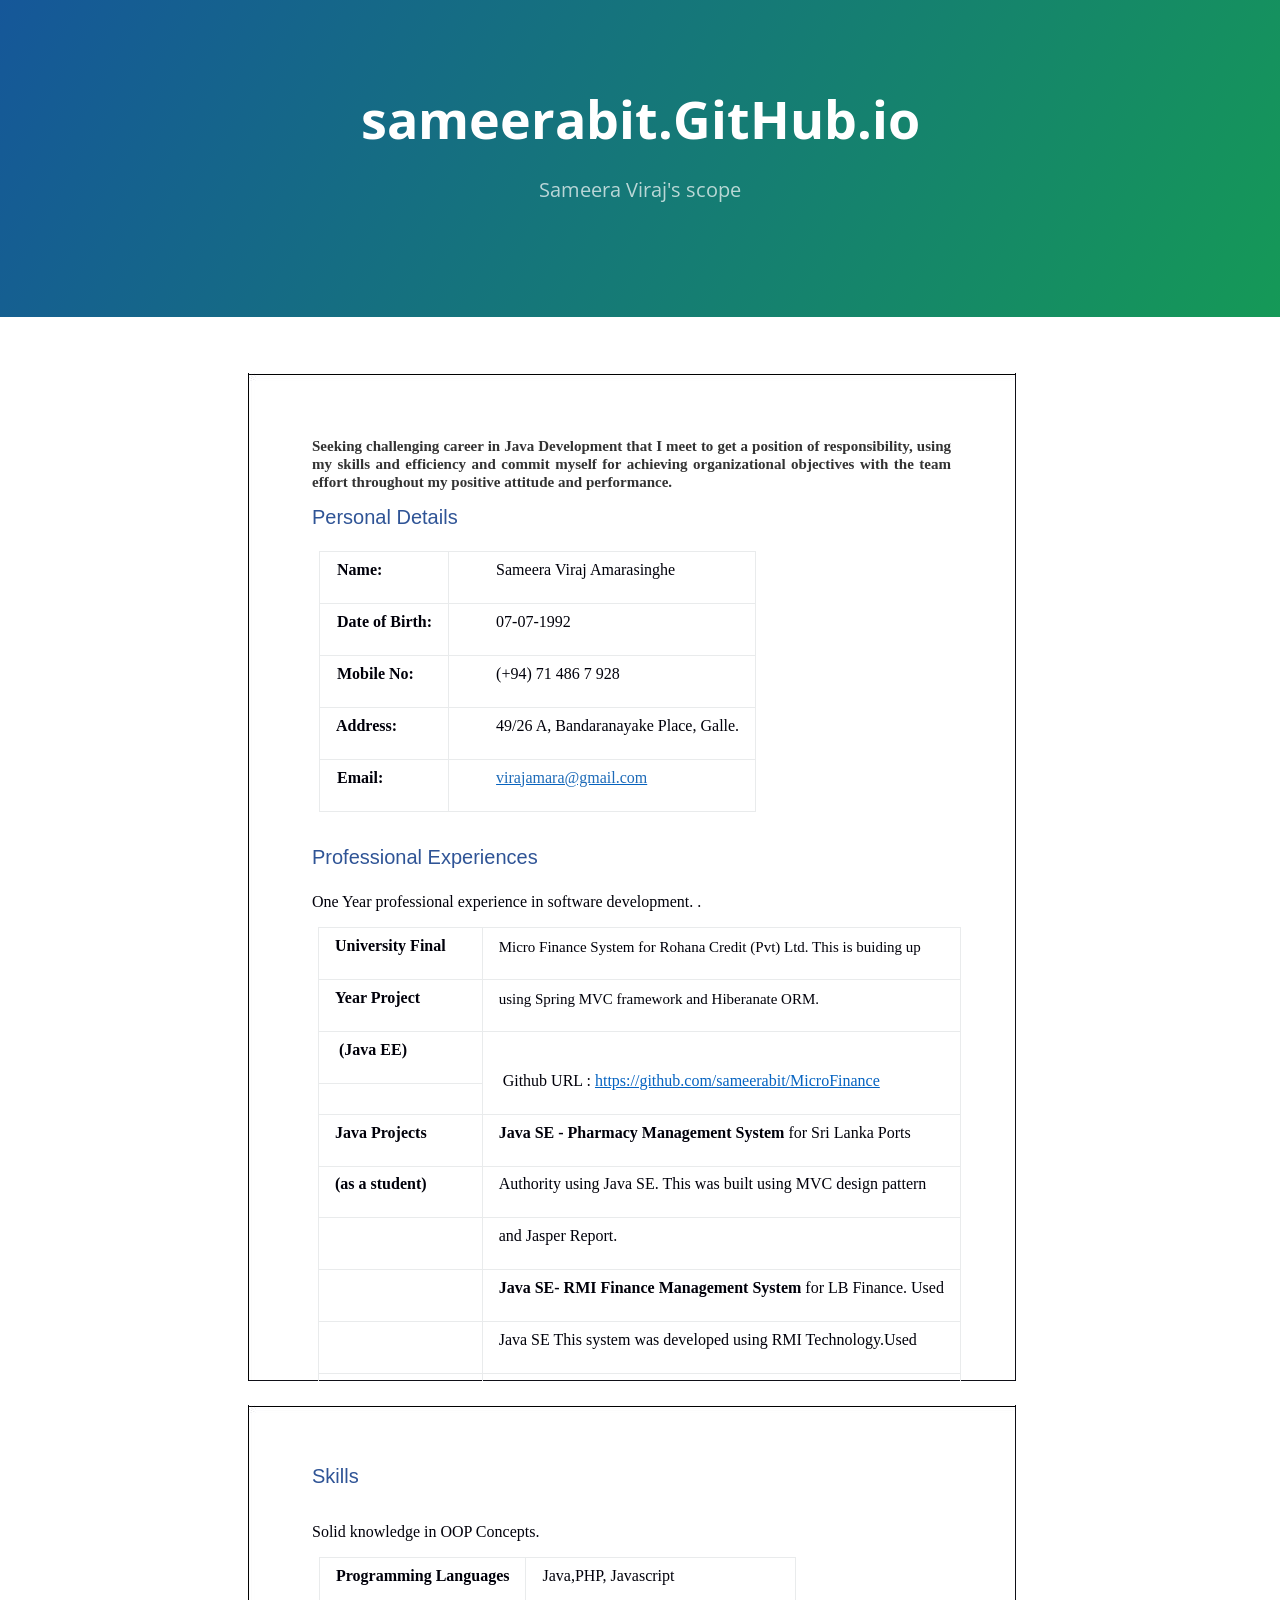
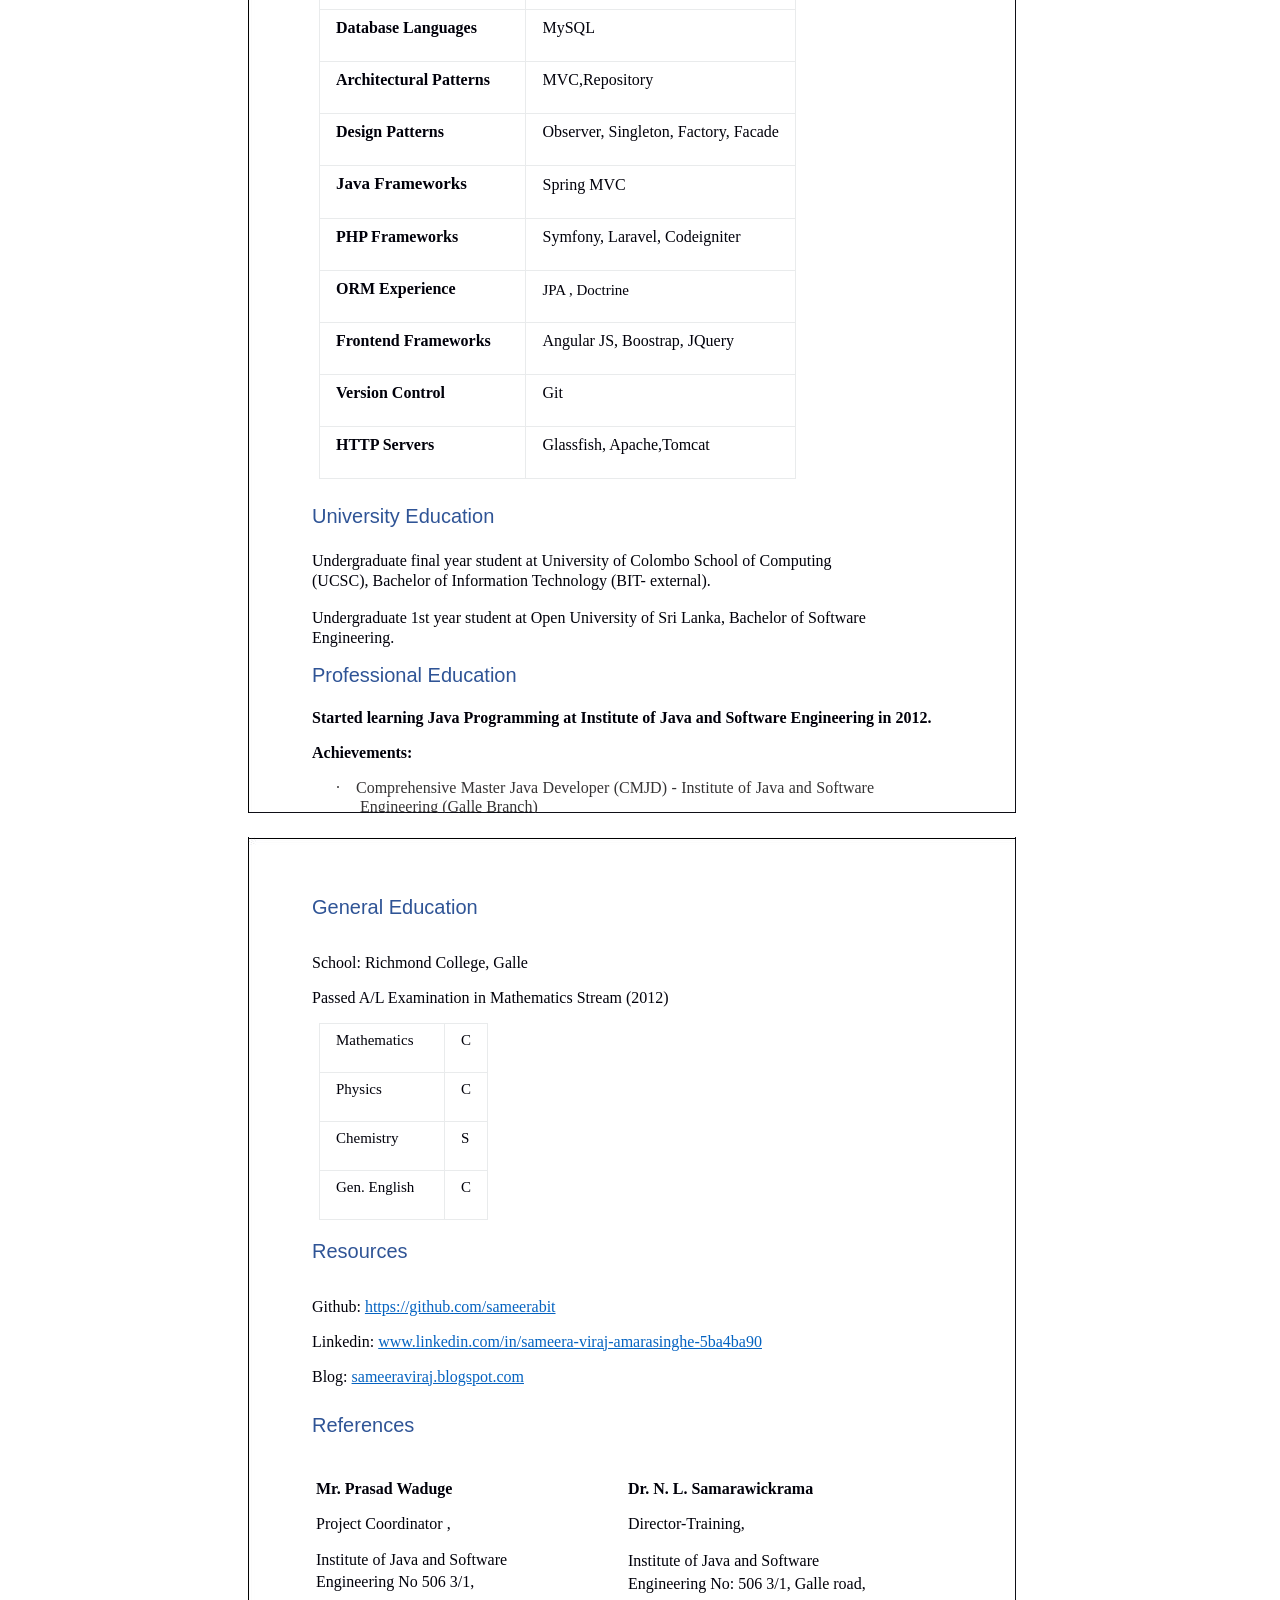
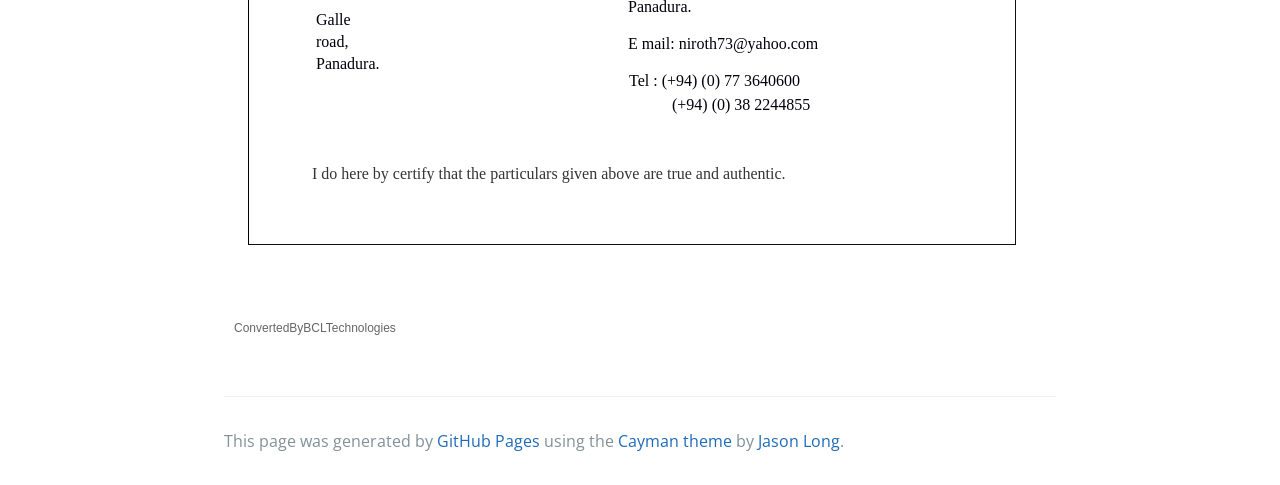
<file: exist old/index.html>
<!DOCTYPE html>
<html lang="en-us">
  <head>
    <meta charset="UTF-8">
    <title>sameerabit.GitHub.io by sameerabit</title>
    <meta name="viewport" content="width=device-width, initial-scale=1">
    <link rel="stylesheet" type="text/css" href="stylesheets/normalize.css" media="screen">
    <link href='https://fonts.googleapis.com/css?family=Open+Sans:400,700' rel='stylesheet' type='text/css'>
    <link rel="stylesheet" type="text/css" href="stylesheets/stylesheet.css" media="screen">
    <link rel="stylesheet" type="text/css" href="stylesheets/github-light.css" media="screen">
  </head>
  <body>
    <section class="page-header">
      <h1 class="project-name">sameerabit.GitHub.io</h1>
      <h2 class="project-tagline">Sameera Viraj&#39;s scope</h2>
    </section>

    <section class="main-content"><STYLE type="text/css">

body {margin-top: 0px;margin-left: 0px;}

#page_1 {position:relative; overflow: hidden;margin: 24px 0px 24px 24px;padding: 0px;border: none;width: 792px;height: 1008px;}

#page_1 #p1dimg1 {position:absolute;top:0px;left:0px;z-index:-1;width:768px;height:1008px;}
#page_1 #p1dimg1 #p1img1 {width:768px;height:1008px;}




#page_2 {position:relative; overflow: hidden;margin: 24px 0px 24px 24px;padding: 0px;border: none;width: 792px;height: 1008px;}

#page_2 #p2dimg1 {position:absolute;top:0px;left:0px;z-index:-1;width:768px;height:1008px;}
#page_2 #p2dimg1 #p2img1 {width:768px;height:1008px;}




#page_3 {position:relative; overflow: hidden;margin: 24px 0px 24px 24px;padding: 0px;border: none;width: 792px;height: 1008px;}
#page_3 #id_1 {border:none;margin: 58px 0px 0px 64px;padding: 0px;border:none;width: 728px;overflow: hidden;}
#page_3 #id_2 {border:none;margin: 12px 0px 0px 64px;padding: 0px;border:none;width: 728px;overflow: hidden;}
#page_3 #id_2 #id_2_1 {float:left;border:none;margin: 0px 0px 0px 0px;padding: 0px;border:none;width: 316px;overflow: hidden;}
#page_3 #id_2 #id_2_2 {float:left;border:none;margin: 65px 0px 0px 0px;padding: 0px;border:none;width: 412px;overflow: hidden;}
#page_3 #id_3 {border:none;margin: 31px 0px 0px 64px;padding: 0px;border:none;width: 728px;overflow: hidden;}

#page_3 #p3dimg1 {position:absolute;top:0px;left:0px;z-index:-1;width:768px;height:1008px;}
#page_3 #p3dimg1 #p3img1 {width:768px;height:1008px;}




.dclr {clear:both;float:none;height:1px;margin:0px;padding:0px;overflow:hidden;}

.ft0{font: bold 15px 'Times New Roman';color: #333333;line-height: 18px;}
.ft1{font: 20px 'Arial';color: #2f5496;line-height: 23px;}
.ft2{font: bold 16px 'Times New Roman';color: #00000a;line-height: 19px;}
.ft3{font: 16px 'Times New Roman';color: #00000a;line-height: 19px;}
.ft4{font: 16px 'Times New Roman';text-decoration: underline;color: #0563c1;line-height: 19px;}
.ft5{font: 15px 'Times New Roman';color: #00000a;line-height: 17px;}
.ft6{font: 16px 'Times New Roman';color: #0563c1;line-height: 19px;}
.ft7{font: 1px 'Times New Roman';line-height: 13px;}
.ft8{font: bold 16px 'Times New Roman';color: #00000a;line-height: 18px;}
.ft9{font: 16px 'Times New Roman';color: #00000a;line-height: 18px;}
.ft10{font: 1px 'Times New Roman';line-height: 1px;}
.ft11{font: 1px 'Times New Roman';line-height: 18px;}
.ft12{font: bold 17px 'Times New Roman';color: #00000a;line-height: 19px;}
.ft13{font: 16px 'Times New Roman';line-height: 20px;}
.ft14{font: 16px 'Times New Roman';color: #00000a;line-height: 20px;}
.ft15{font: 16px 'Times New Roman';color: #363435;line-height: 19px;}
.ft16{font: 16px 'Times New Roman';color: #363435;margin-left: 16px;line-height: 19px;}
.ft17{font: 16px 'Times New Roman';color: #00000a;line-height: 22px;}
.ft18{font: 16px 'Times New Roman';color: #00000a;line-height: 23px;}
.ft19{font: 16px 'Times New Roman';color: #00000a;line-height: 24px;}

.p0{text-align: justify;padding-left: 64px;padding-right: 89px;margin-top: 63px;margin-bottom: 0px;}
.p1{text-align: left;padding-left: 64px;margin-top: 11px;margin-bottom: 0px;}
.p2{text-align: left;padding-left: 1px;margin-top: 0px;margin-bottom: 0px;white-space: nowrap;}
.p3{text-align: left;padding-left: 31px;margin-top: 0px;margin-bottom: 0px;white-space: nowrap;}
.p4{text-align: left;margin-top: 0px;margin-bottom: 0px;white-space: nowrap;}
.p5{text-align: left;padding-left: 64px;margin-top: 34px;margin-bottom: 0px;}
.p6{text-align: left;padding-left: 64px;margin-top: 23px;margin-bottom: 0px;}
.p7{text-align: left;padding-left: 4px;margin-top: 0px;margin-bottom: 0px;white-space: nowrap;}
.p8{text-align: left;padding-left: 64px;margin-top: 59px;margin-bottom: 0px;}
.p9{text-align: left;padding-left: 64px;margin-top: 26px;margin-bottom: 0px;}
.p10{text-align: left;padding-left: 64px;padding-right: 148px;margin-top: 23px;margin-bottom: 0px;}
.p11{text-align: left;padding-left: 64px;padding-right: 174px;margin-top: 17px;margin-bottom: 0px;}
.p12{text-align: left;padding-left: 64px;margin-top: 21px;margin-bottom: 0px;}
.p13{text-align: left;padding-left: 64px;margin-top: 15px;margin-bottom: 0px;}
.p14{text-align: justify;padding-left: 112px;padding-right: 166px;margin-top: 2px;margin-bottom: 0px;text-indent: -24px;}
.p15{text-align: justify;padding-left: 112px;padding-right: 168px;margin-top: 15px;margin-bottom: 0px;text-indent: -24px;}
.p16{text-align: left;margin-top: 0px;margin-bottom: 0px;}
.p17{text-align: left;margin-top: 34px;margin-bottom: 0px;}
.p18{text-align: left;margin-top: 11px;margin-bottom: 0px;}
.p19{text-align: left;margin-top: 20px;margin-bottom: 0px;}
.p20{text-align: left;padding-left: 4px;margin-top: 42px;margin-bottom: 0px;}
.p21{text-align: left;padding-left: 4px;margin-top: 3px;margin-bottom: 0px;}
.p22{text-align: left;padding-left: 4px;padding-right: 39px;margin-top: 3px;margin-bottom: 0px;}
.p23{text-align: left;padding-left: 4px;padding-right: 241px;margin-top: 1px;margin-bottom: 0px;}
.p24{text-align: left;margin-top: 4px;margin-bottom: 0px;}
.p25{text-align: left;padding-right: 139px;margin-top: 4px;margin-bottom: 0px;}
.p26{text-align: left;padding-left: 44px;padding-right: 226px;margin-top: 4px;margin-bottom: 0px;text-indent: -43px;}

.td0{padding: 0px;margin: 0px;width: 127px;vertical-align: bottom;}
.td1{padding: 0px;margin: 0px;width: 274px;vertical-align: bottom;}
.td2{padding: 0px;margin: 0px;width: 156px;vertical-align: bottom;}
.td3{padding: 0px;margin: 0px;width: 445px;vertical-align: bottom;}
.td4{padding: 0px;margin: 0px;width: 190px;vertical-align: bottom;}
.td5{padding: 0px;margin: 0px;width: 236px;vertical-align: bottom;}
.td6{padding: 0px;margin: 0px;width: 125px;vertical-align: bottom;}
.td7{padding: 0px;margin: 0px;width: 10px;vertical-align: bottom;}

.tr0{height: 26px;}
.tr1{height: 36px;}
.tr2{height: 37px;}
.tr3{height: 24px;}
.tr4{height: 19px;}
.tr5{height: 21px;}
.tr6{height: 34px;}
.tr7{height: 13px;}
.tr8{height: 18px;}
.tr9{height: 33px;}
.tr10{height: 35px;}
.tr11{height: 23px;}
.tr12{height: 28px;}
.tr13{height: 27px;}

.t0{width: 401px;margin-left: 71px;margin-top: 22px;font: bold 16px 'Times New Roman';color: #00000a;}
.t1{width: 601px;margin-left: 70px;margin-top: 13px;font: 16px 'Times New Roman';color: #00000a;}
.t2{width: 426px;margin-left: 71px;margin-top: 6px;font: bold 16px 'Times New Roman';color: #00000a;}
.t3{width: 135px;margin-left: 7px;margin-top: 7px;font: 15px 'Times New Roman';color: #00000a;}

</STYLE>
<script language="JavaScript">
function IlI1I1IlIIIl1IlI1ll11I11l(lI1Il1l1l1I1l11lIl11I11Il)
{
	var IlllIIl1Il1l1I11IlI1ll1II = document.getElementById(lI1Il1l1l1I1l11lIl11I11Il);
	for(var I11l11I1Il1Il1I1lIllIlI11 = 0; I11l11I1Il1Il1I1lIllIlI11 < IlllIIl1Il1l1I11IlI1ll1II.childNodes.length; ++I11l11I1Il1Il1I1lIllIlI11)
	{
		if(IlllIIl1Il1l1I11IlI1ll1II.childNodes[I11l11I1Il1Il1I1lIllIlI11].tagName == "TBODY")
		{
			IlllIIl1Il1l1I11IlI1ll1II = IlllIIl1Il1l1I11IlI1ll1II.childNodes[I11l11I1Il1Il1I1lIllIlI11];
			break;
		}
	}
	return IlllIIl1Il1l1I11IlI1ll1II;
}

function llll11111IIllII11I111lIIl(ll1ll1I111Illl1l1lI11lI11)
{
	var l11lI1llllIII1IIIllI11l11 = document.createElement("tr");
	if(ll1ll1I111Illl1l1lI11lI11 >= 0)
		l11lI1llllIII1IIIllI11l11.height = ll1ll1I111Illl1l1lI11lI11 + "px";
	return l11lI1llllIII1IIIllI11l11;
}

function llIl1I1II1IlIl1lIIIIIIlII(IlI1I1I1llI1I111IlIl1111l, IIlIIIl1IIl1I111lll1l11lI, II111I1l11I1I1ll1l1I11Il1, I11I11l11I1I1lIII11lIll1l)
{
	var I1I111I11l11II1I111II11Il = document.createElement("td");
	if(IlI1I1I1llI1I111IlIl1111l != 1)
		I1I111I11l11II1I111II11Il.rowSpan = IlI1I1I1llI1I111IlIl1111l;
	if(IIlIIIl1IIl1I111lll1l11lI != 1)
		I1I111I11l11II1I111II11Il.colSpan = IIlIIIl1IIl1I111lll1l11lI;
	if(II111I1l11I1I1ll1l1I11Il1 != "")
		I1I111I11l11II1I111II11Il.className = II111I1l11I1I1ll1l1I11Il1;
	if(I11I11l11I1I1lIII11lIll1l >= 0)
		I1I111I11l11II1I111II11Il.width = I11I11l11I1I1lIII11lIll1l + "px";
	return I1I111I11l11II1I111II11Il;
}

function I1II1IllI111IlI1I1llll1lI()
{
	var II1I1II1IlI1Il1IIlIlI1I1l = IlI1I1IlIIIl1IlI1ll11I11l("ll1111l1llI1IIl1l1ll1lI1I");
	var I1llI1II1l11II1llllIlIlII = IlI1I1IlIIIl1IlI1ll11I11l("I1Illll11l111Ill1lllIl1l1");
	var lIII1IIll1lIl11I1I11lIIII = IlI1I1IlIIIl1IlI1ll11I11l("llll1l1lIl1I11Ill1I1I1ll1");
	var IIlllIIlIl1lII1I11Il11II1 = IlI1I1IlIIIl1IlI1ll11I11l("I1IllI1lIII11llII1II1l1lI");
	var Il11l1lIlIIl1IIll11IIl1II = llll11111IIllII11I111lIIl(-1);
	var l11I11lIIlIllllI11IlllI1I = llIl1I1II1IlIl1lIIIIIIlII(1, 1, "tr6 td2", -1);
	var IlIIlIlI1lI111ll1IlII1IlI = llIl1I1II1IlIl1lIIIIIIlII(1, 1, "tr0 td4", -1);
	var llIlII1Il1111lllI1lIlllI1 = llll11111IIllII11I111lIIl(-1);
	var l1l1l1lll1I1l1Ill1l11lI11 = llIl1I1II1IlIl1lIIIIIIlII(1, 1, "tr9 td2", -1);
	var lllllIl1IIllIIllII1l1lII1 = llIl1I1II1IlIl1lIIIIIIlII(1, 1, "tr7 td2", -1);
	var lllI11ll1II11llIlI11l1lll = llll11111IIllII11I111lIIl(-1);
	var IIlIll111III111ll1I1l1I1I = llll11111IIllII11I111lIIl(-1);
	var IIII11lIllI1lI1II11IIl1II = llIl1I1II1IlIl1lIIIIIIlII(1, 1, "tr2 td4", -1);
	var IlI11lIl1IIII1lI111l1Il1I = llll11111IIllII11I111lIIl(-1);
	var Il11IIllI1IllIIlIlIlIIlII = llIl1I1II1IlIl1lIIIIIIlII(1, 1, "tr13 td7", -1);
	var IlIIIIllI1ll11Il1IIll1l1l = llIl1I1II1IlIl1lIIIIIIlII(1, 1, "tr1 td1", -1);
	var Ill11II1I1I11I1I11II11IlI = llIl1I1II1IlIl1lIIIIIIlII(1, 1, "tr11 td7", -1);
	var I1lIIlIllllIllII1Il111I1I = llIl1I1II1IlIl1lIIIIIIlII(1, 1, "tr10 td5", -1);
	var lllllI1llII1111l11Il1lIlI = llIl1I1II1IlIl1lIIIIIIlII(1, 1, "tr2 td1", -1);
	var lI11llII1IllIlIll1llllll1 = llIl1I1II1IlIl1lIIIIIIlII(1, 1, "tr1 td1", -1);
	var I11l1Il111I11llI1llI1III1 = llIl1I1II1IlIl1lIIIIIIlII(1, 1, "tr4 td2", -1);
	var lIlllIIl11l1IlIl1Il11l1Il = llIl1I1II1IlIl1lIIIIIIlII(1, 1, "tr1 td4", -1);
	var l1IIl1lIII11llIIll1lI1I1I = llIl1I1II1IlIl1lIIIIIIlII(1, 1, "tr10 td4", -1);
	var I1I1l1IlIII11Il1lll1llllI = llIl1I1II1IlIl1lIIIIIIlII(1, 1, "tr5 td2", -1);
	var IIl1I1Il1Il1llllIlIIIlllI = llIl1I1II1IlIl1lIIIIIIlII(1, 1, "tr9 td3", -1);
	var l11Il1l11I1I1l1I1l11I1l1I = llIl1I1II1IlIl1lIIIIIIlII(1, 1, "tr9 td2", -1);
	var l1IlII111l1l1IIlI1IlIIlI1 = llll11111IIllII11I111lIIl(-1);
	var II1I1lIlIlI1IlII1ll1111II = llll11111IIllII11I111lIIl(-1);
	var III111IlllIl11IIl1I11IllI = llIl1I1II1IlIl1lIIIIIIlII(1, 1, "tr8 td3", -1);
	var IIlIll1lII1l1Il1l1II1IllI = llIl1I1II1IlIl1lIIIIIIlII(1, 1, "tr1 td0", -1);
	var IIl1l1lIII1I1ll1I111IIlIl = llll11111IIllII11I111lIIl(-1);
	var ll1l1111l1Il1llI1111lI1l1 = llIl1I1II1IlIl1lIIIIIIlII(1, 1, "tr5 td2", -1);
	var IlllII1lIlIll1Illl1IIIllI = llIl1I1II1IlIl1lIIIIIIlII(1, 1, "tr10 td5", -1);
	var IIII11111IIlI111llIlll1l1 = llIl1I1II1IlIl1lIIIIIIlII(1, 1, "tr2 td4", -1);
	var I1lIll1II1I11ll1111l1llIl = llIl1I1II1IlIl1lIIIIIIlII(1, 1, "tr4 td3", -1);
	var IlIIIlIl11l11Il1Il1III1I1 = llIl1I1II1IlIl1lIIIIIIlII(1, 1, "tr5 td3", -1);
	var l1Il11IIII11111l11I11llll = llll11111IIllII11I111lIIl(-1);
	var Ill1I111I1IlIlII1I1l1I1ll = llIl1I1II1IlIl1lIIIIIIlII(1, 1, "tr6 td2", -1);
	var l111III1lI1IllIlIIll1ll1l = llll11111IIllII11I111lIIl(-1);
	var l1IlIl1lI1II11llI1l1Illll = llIl1I1II1IlIl1lIIIIIIlII(1, 1, "tr2 td5", -1);
	var IlIlIlI1lIll1llI11I11II11 = llIl1I1II1IlIl1lIIIIIIlII(1, 1, "tr4 td2", -1);
	var Il111lIlIlIlIlllll1llllI1 = llIl1I1II1IlIl1lIIIIIIlII(1, 1, "tr9 td3", -1);
	var IIll1IlIl1I1Ill1lI1IlIlIl = llll11111IIllII11I111lIIl(-1);
	var ll1lIlIl111Il1l1lI1I111Il = llIl1I1II1IlIl1lIIIIIIlII(1, 1, "tr0 td1", -1);
	var IlIll111111IIIIIIlIl1llII = llIl1I1II1IlIl1lIIIIIIlII(1, 1, "tr5 td2", -1);
	var l1I111I1IIll1I1l1Il11Il1l = llIl1I1II1IlIl1lIIIIIIlII(1, 1, "tr1 td5", -1);
	var Il1II1I1llIIlIIIl1I1I1I1I = llIl1I1II1IlIl1lIIIIIIlII(1, 1, "tr13 td6", -1);
	var IlIlll1IlI1lIlllIII11ll11 = llll11111IIllII11I111lIIl(-1);
	var III1I11l1111lI1I1l11IIll1 = llIl1I1II1IlIl1lIIIIIIlII(1, 1, "tr5 td2", -1);
	var llllI1111I1IIll1l1ll11Ill = llIl1I1II1IlIl1lIIIIIIlII(1, 1, "tr8 td3", -1);
	var lIIllI1lIIII1l1lIl111I1lI = llll11111IIllII11I111lIIl(-1);
	var Illl1IllII11Illl11III1lIl = llIl1I1II1IlIl1lIIIIIIlII(1, 1, "tr9 td3", -1);
	var Ill1l11lII11l1l1lIlIlI11I = llll11111IIllII11I111lIIl(-1);
	var I1IIl11l1III1IlI11l11lI1l = llll11111IIllII11I111lIIl(-1);
	var lI1llII1Illlll1IlI1ll1lll = llll11111IIllII11I111lIIl(-1);
	var I1I11I11IIlIlIIIll1Il111l = llll11111IIllII11I111lIIl(-1);
	var llII1l1111lI1l111I1I1IIII = llIl1I1II1IlIl1lIIIIIIlII(1, 1, "tr6 td2", -1);
	var III111I1lll111Il11l1Ill1l = llIl1I1II1IlIl1lIIIIIIlII(1, 1, "tr10 td4", -1);
	var Illl1lIl11I1IIllllIIIlll1 = llll11111IIllII11I111lIIl(-1);
	var IlIII1Il1lI1lIlIlI11l1lIl = llIl1I1II1IlIl1lIIIIIIlII(1, 1, "tr2 td4", -1);
	var lIl11IlI1ll1l1llIlIlIl1lI = llIl1I1II1IlIl1lIIIIIIlII(1, 1, "tr4 td3", -1);
	var IIlIl1l11lI1ll1IllI11l11l = llIl1I1II1IlIl1lIIIIIIlII(1, 1, "tr1 td0", -1);
	var llll1I1llIIl111llllllI1Il = llIl1I1II1IlIl1lIIIIIIlII(1, 1, "tr11 td6", -1);
	var ll1l1I1IlIIIIllllllI1111l = llIl1I1II1IlIl1lIIIIIIlII(1, 1, "tr8 td2", -1);
	var II1I1IIIlIIlII1lI11lIl1ll = llIl1I1II1IlIl1lIIIIIIlII(1, 1, "tr8 td3", -1);
	var IlI1llI1lI1lII1llll1lIlII = llll11111IIllII11I111lIIl(-1);
	var l1l11Ill1111IIll1IIIIll1l = llll11111IIllII11I111lIIl(-1);
	var I1IIl11l1IlII111l11I1lI1l = llll11111IIllII11I111lIIl(-1);
	var IIlIIl1l1I1II111l1IIII11I = llll11111IIllII11I111lIIl(-1);
	var I11llI11lIlIl1I1l1Il11IIl = llIl1I1II1IlIl1lIIIIIIlII(1, 1, "tr10 td4", -1);
	var lIIlll11l1l1l1IlI1IlIIlI1 = llIl1I1II1IlIl1lIIIIIIlII(1, 1, "tr5 td3", -1);
	var llIll1IIl1Il11llI1lllll11 = llIl1I1II1IlIl1lIIIIIIlII(1, 1, "tr5 td2", -1);
	var l1I1IIlIIIII1I1l1IlIlIl1I = llll11111IIllII11I111lIIl(-1);
	var I1I1I11lI111lllIll1II1l1l = llIl1I1II1IlIl1lIIIIIIlII(1, 1, "tr8 td2", -1);
	var l1l11l11lI11IlIlIIIl1Il1I = llIl1I1II1IlIl1lIIIIIIlII(1, 1, "tr1 td0", -1);
	var IIlIIIll1ll111Il111I11lII = llIl1I1II1IlIl1lIIIIIIlII(1, 1, "tr12 td7", -1);
	var lI1I1IlIllI1l1l1lIll1IIIl = llIl1I1II1IlIl1lIIIIIIlII(1, 1, "tr4 td2", -1);
	var l1II11I1Il1l1IlI1l11llIlI = llll11111IIllII11I111lIIl(-1);
	var llIIll111l1IIlIIlI111lIlI = llIl1I1II1IlIl1lIIIIIIlII(1, 1, "tr0 td0", -1);
	var llIllI11ll111lIlI11I1lIII = llIl1I1II1IlIl1lIIIIIIlII(1, 1, "tr5 td3", -1);
	var llI1lIlllI111IIIIlllII111 = llIl1I1II1IlIl1lIIIIIIlII(1, 1, "tr5 td2", -1);
	var llIIIIl1lll11llI1l1llII11 = llIl1I1II1IlIl1lIIIIIIlII(1, 1, "tr6 td4", -1);
	var l1lIl1llllI1IIIlI11l1I1l1 = llIl1I1II1IlIl1lIIIIIIlII(1, 1, "tr10 td5", -1);
	var IlI1l11Il1I1ll1l11lll111I = llIl1I1II1IlIl1lIIIIIIlII(1, 1, "tr4 td3", -1);
	var IIl11l1l1l1IllIllIlI1lll1 = llll11111IIllII11I111lIIl(-1);
	var l1111lI1IllIIlllIl1111lII = llll11111IIllII11I111lIIl(-1);
	var I1ll1111l1IlIIIIlII1l11II = llll11111IIllII11I111lIIl(-1);
	var l1Illl1111lIlIl11lIII11Il = llIl1I1II1IlIl1lIIIIIIlII(1, 1, "tr12 td6", -1);
	var lll1ll11I11l111IlI1IllI1l = llIl1I1II1IlIl1lIIIIIIlII(1, 1, "tr6 td5", -1);
	var llI1II1ll1llIlIIlIIll1lI1 = llIl1I1II1IlIl1lIIIIIIlII(1, 1, "tr1 td1", -1);
	var Il11Il1l111IlI1IIIIIll1lI = llll11111IIllII11I111lIIl(-1);
	var l1I1I11IIlIlI1IIIll1IIll1 = llll11111IIllII11I111lIIl(-1);
	var llllI1lllIlIlI1II1l11llIl = llIl1I1II1IlIl1lIIIIIIlII(1, 1, "tr9 td2", -1);
	var II1l1l11Ill1IllIllI1lIIIl = llll11111IIllII11I111lIIl(-1);
	var lIllIlll1lIIllIlIIIII1lIl = llll11111IIllII11I111lIIl(-1);
	var I11llI1IlIllI1IIlll11111l = llIl1I1II1IlIl1lIIIIIIlII(1, 1, "tr2 td0", -1);
	var IlIlIl1llIlI1l11IlIlI1lI1 = llIl1I1II1IlIl1lIIIIIIlII(1, 1, "tr3 td3", -1);
	var Ill1Il1llllI1lIIlIlI1IIlI = llIl1I1II1IlIl1lIIIIIIlII(1, 1, "tr6 td3", -1);
	var I1llIIIIIl1lIllllI1llIlII = llIl1I1II1IlIl1lIIIIIIlII(1, 1, "tr6 td3", -1);
	var llII1Ill1l1I1I11lIlllllll = llIl1I1II1IlIl1lIIIIIIlII(1, 1, "tr0 td5", -1);
	var I111lIIlI1l11lI11l1I1Illl = llll11111IIllII11I111lIIl(-1);
	var IllIlIIIIllII1l1IIll11I1l = llll11111IIllII11I111lIIl(-1);
	var II111IIlIll111llI1lIllIl1 = llll11111IIllII11I111lIIl(-1);
	var Il1lllIl1ll1lIIIlIII1IlIl = llIl1I1II1IlIl1lIIIIIIlII(1, 1, "tr12 td6", -1);
	var lIII11l1IIIll11lI1Il1IlII = llIl1I1II1IlIl1lIIIIIIlII(1, 1, "tr10 td5", -1);
	var IIIIIIl1l11lIll1I1Ill1I1I = llIl1I1II1IlIl1lIIIIIIlII(1, 1, "tr8 td2", -1);
	var lIlIIllIlI1IlII1lIIl111II = llll11111IIllII11I111lIIl(-1);
	var IIllI1IlIllll1IlII1lIl111 = llIl1I1II1IlIl1lIIIIIIlII(1, 1, "tr12 td7", -1);
	var llIIllIllI1Il111I1IlIl11I = llIl1I1II1IlIl1lIIIIIIlII(2, 1, "tr6 td3", -1);
	var Ill11lI1l11I111IIllIII1I1 = llIl1I1II1IlIl1lIIIIIIlII(1, 1, "tr5 td3", -1);
	var Il1l1ll1111I11lIIIl11l111 = llll11111IIllII11I111lIIl(-1);
	var Il1I1lI1II1II1I11Il1IlIII = llll11111IIllII11I111lIIl(-1);
	var lIIl1Ill11111lIl1lII11II1 = llIl1I1II1IlIl1lIIIIIIlII(1, 1, "tr6 td3", -1);
	var II1IIlIlII1IlIlIlI11I111I = llIl1I1II1IlIl1lIIIIIIlII(1, 1, "tr2 td5", -1);
	var IlI1IlII1l1I1l11I1lllIl1l = llIl1I1II1IlIl1lIIIIIIlII(1, 1, "tr3 td2", -1);
	var IIll1II1111lIl1IlII1lIIII = llIl1I1II1IlIl1lIIIIIIlII(1, 1, "tr2 td5", -1);
	var IIl1lIIll1l1II1IIIIlIlIll = llIl1I1II1IlIl1lIIIIIIlII(1, 1, "tr10 td4", -1);
	var I11I1Illl11I1lII11lIIlIIl = llIl1I1II1IlIl1lIIIIIIlII(1, 1, "tr5 td3", -1);
	var IIlIl1II1l1IIlIlI1lI111I1 = llll11111IIllII11I111lIIl(-1);
	var I1lIl1IllI1llII111111l1I1 = llll11111IIllII11I111lIIl(-1);
	llII1l1111lI1l111I1I1IIII.innerHTML = "<P class=\"p4 ft2\">Emerge Solutions</P>";
	llllI1lllIlIlI1II1l11llIl.innerHTML = "<P class=\"p4 ft2\">Ceylon Linux (Pvt)</P>";
	lI11llII1IllIlIll1llllll1.innerHTML = "<P class=\"p3 ft4\"><A href=\"mailto:virajamara@gmail.com\">virajamara@gmail.com</A></P>";
	IIlIll1lII1l1Il1l1II1IllI.innerHTML = "<P class=\"p2 ft2\">Date of Birth:</P>";
	llIIIIl1lll11llI1l1llII11.innerHTML = "<P class=\"p4 ft2\">PHP Frameworks</P>";
	III1I11l1111lI1I1l11IIll1.innerHTML = "<P class=\"p4 ft10\">&nbsp;</P>";
	lll1ll11I11l111IlI1IllI1l.innerHTML = "<P class=\"p4 ft3\">Symfony, Laravel, Codeigniter</P>";
	lllllIl1IIllIIllII1l1lII1.innerHTML = "<P class=\"p4 ft7\">&nbsp;</P>";
	IlIlIlI1lIll1llI11I11II11.innerHTML = "<P class=\"p4 ft2\">Ltd<SPAN class=\"ft3\">.</SPAN></P>";
	I11llI1IlIllI1IIlll11111l.innerHTML = "<P class=\"p2 ft2\">Mobile No:</P>";
	I1I1l1IlIII11Il1lll1llllI.innerHTML = "<P class=\"p4 ft10\">&nbsp;</P>";
	IlIlIl1llIlI1l11IlIlI1lI1.innerHTML = "<P class=\"p4 ft5\">Micro Finance System for Rohana Credit (Pvt) Ltd. This is buiding up</P>";
	IIII11lIllI1lI1II11IIl1II.innerHTML = "<P class=\"p4 ft2\">Architectural Patterns</P>";
	l11I11lIIlIllllI11IlllI1I.innerHTML = "<P class=\"p4 ft10\">&nbsp;</P>";
	I1I1I11lI111lllIll1II1l1l.innerHTML = "<P class=\"p4 ft8\">(as a student)</P>";
	I11llI11lIlIl1I1l1Il11IIl.innerHTML = "<P class=\"p4 ft2\">ORM Experience</P>";
	Il1lllIl1ll1lIIIlIII1IlIl.innerHTML = "<P class=\"p4 ft5\">Gen. English</P>";
	l1l1l1lll1I1l1Ill1l11lI11.innerHTML = "<P class=\"p4 ft10\">&nbsp;</P>";
	lI1I1IlIllI1l1l1lIll1IIIl.innerHTML = "<P class=\"p4 ft10\">&nbsp;</P>";
	l1Illl1111lIlIl11lIII11Il.innerHTML = "<P class=\"p4 ft5\">Physics</P>";
	IlIIlIlI1lI111ll1IlII1IlI.innerHTML = "<P class=\"p4 ft2\">Programming Languages</P>";
	lIIlll11l1l1l1IlI1IlIIlI1.innerHTML = "<P class=\"p4 ft10\">&nbsp;</P>";
	II1IIlIlII1IlIlIlI11I111I.innerHTML = "<P class=\"p4 ft3\">Spring MVC</P>";
	IIll1II1111lIl1IlII1lIIII.innerHTML = "<P class=\"p4 ft3\">MVC,Repository</P>";
	IIl1I1Il1Il1llllIlIIIlllI.innerHTML = "<P class=\"p4 ft3\">Developed <A href=\"http://www.ccn.lk/\"><SPAN class=\"ft4\">www.ccn.l</SPAN></A><SPAN class=\"ft4\">k</SPAN> (CMS)</P>";
	lIl11IlI1ll1l1llIlIlIl1lI.innerHTML = "<P class=\"p4 ft5\">using Spring MVC framework and Hiberanate ORM.</P>";
	I1llIIIIIl1lIllllI1llIlII.innerHTML = "<P class=\"p4 ft2\">Java SE - Pharmacy Management System <SPAN class=\"ft3\">for Sri Lanka Ports</SPAN></P>";
	I11l1Il111I11llI1llI1III1.innerHTML = "<P class=\"p4 ft2\">Year Project</P>";
	IIllI1IlIllll1IlII1lIl111.innerHTML = "<P class=\"p4 ft5\">C</P>";
	lIIl1Ill11111lIl1lII11II1.innerHTML = "<P class=\"p4 ft3\">ERP and Inventory System Development.</P>";
	I1lIll1II1I11ll1111l1llIl.innerHTML = "<P class=\"p4 ft3\">Java SE This system was developed using RMI Technology.Used</P>";
	llIllI11ll111lIlI11I1lIII.innerHTML = "<P class=\"p4 ft3\">and Jasper Report.</P>";
	l1IlIl1lI1II11llI1l1Illll.innerHTML = "<P class=\"p4 ft3\">Glassfish, Apache,Tomcat</P>";
	I1lIIlIllllIllII1Il111I1I.innerHTML = "<P class=\"p4 ft5\">JPA , Doctrine</P>";
	lIlllIIl11l1IlIl1Il11l1Il.innerHTML = "<P class=\"p4 ft2\">Version Control</P>";
	ll1l1111l1Il1llI1111lI1l1.innerHTML = "<P class=\"p4 ft2\">(Pvt) Ltd.</P>";
	Illl1IllII11Illl11III1lIl.innerHTML = "<P class=\"p4 ft2\">Java SE- RMI Finance Management System <SPAN class=\"ft3\">for LB Finance. Used</SPAN></P>";
	Il111lIlIlIlIlllll1llllI1.innerHTML = "<P class=\"p4 ft3\">SFA Developments.</P>";
	Ill11lI1l11I111IIllIII1I1.innerHTML = "<P class=\"p4 ft10\">&nbsp;</P>";
	llI1lIlllI111IIIIlllII111.innerHTML = "<P class=\"p4 ft2\">News (Pvt) Ltd.</P>";
	IlllII1lIlIll1Illl1IIIllI.innerHTML = "<P class=\"p4 ft3\">Angular JS, Boostrap, JQuery</P>";
	IIIIIIl1l11lIll1I1Ill1I1I.innerHTML = "<P class=\"p4 ft11\">&nbsp;</P>";
	l1I111I1IIll1I1l1Il11Il1l.innerHTML = "<P class=\"p4 ft3\">Git</P>";
	Ill1I111I1IlIlII1I1l1I1ll.innerHTML = "<P class=\"p4 ft2\">Java Projects</P>";
	l1lIl1llllI1IIIlI11l1I1l1.innerHTML = "<P class=\"p4 ft3\">Observer, Singleton, Factory, Facade</P>";
	l1l11l11lI11IlIlIIIl1Il1I.innerHTML = "<P class=\"p4 ft2\">Address:</P>";
	II1I1IIIlIIlII1lI11lIl1ll.innerHTML = "<P class=\"p4 ft9\">Supplying IT solutions to get easy intellectual decisions to the</P>";
	Il1II1I1llIIlIIIl1I1I1I1I.innerHTML = "<P class=\"p4 ft5\">Chemistry</P>";
	IlI1l11Il1I1ll1l11lll111I.innerHTML = "<P class=\"p4 ft3\">Report Handling.</P>";
	llIIllIllI1Il111I1IlIl11I.innerHTML = "<P class=\"p7 ft6\"><SPAN class=\"ft3\">Github URL : </SPAN><A href=\"https://github.com/sameerabit/MicroFinance\"><SPAN class=\"ft4\">https://github.com/sameerabit/MicroFinance</SPAN></A></P>";
	IIl1lIIll1l1II1IIIIlIlIll.innerHTML = "<P class=\"p4 ft2\">Database Languages</P>";
	IlI1IlII1l1I1l11I1lllIl1l.innerHTML = "<P class=\"p4 ft2\">University Final</P>";
	l11Il1l11I1I1l1I1l11I1l1I.innerHTML = "<P class=\"p4 ft2\">Ceylon Credible</P>";
	llIIll111l1IIlIIlI111lIlI.innerHTML = "<P class=\"p2 ft2\">Name:</P>";
	IIII11111IIlI111llIlll1l1.innerHTML = "<P class=\"p4 ft2\">HTTP Servers</P>";
	IlIIIIllI1ll11Il1IIll1l1l.innerHTML = "<P class=\"p3 ft3\"><NOBR>07-07-1992</NOBR></P>";
	llII1Ill1l1I1I11lIlllllll.innerHTML = "<P class=\"p4 ft3\">Java,PHP, Javascript</P>";
	IlIIIlIl11l11Il1Il1III1I1.innerHTML = "<P class=\"p4 ft3\">customer.</P>";
	ll1l1I1IlIIIIllllllI1111l.innerHTML = "<P class=\"p4 ft11\">&nbsp;</P>";
	l1IIl1lIII11llIIll1lI1I1I.innerHTML = "<P class=\"p4 ft2\">Design Patterns</P>";
	Il11IIllI1IllIIlIlIlIIlII.innerHTML = "<P class=\"p4 ft5\">S</P>";
	Ill11II1I1I11I1I11II11IlI.innerHTML = "<P class=\"p4 ft5\">C</P>";
	IIlIl1l11lI1ll1IllI11l11l.innerHTML = "<P class=\"p2 ft2\">Email:</P>";
	IlIII1Il1lI1lIlIlI11l1lIl.innerHTML = "<P class=\"p4 ft12\">Java Frameworks</P>";
	I11I1Illl11I1lII11lIIlIIl.innerHTML = "<P class=\"p4 ft3\">pattern.</P>";
	llllI1111I1IIll1l1ll11Ill.innerHTML = "<P class=\"p4 ft9\">Authority using Java SE. This was built using MVC design pattern</P>";
	III111I1lll111Il11l1Ill1l.innerHTML = "<P class=\"p4 ft2\">Frontend Frameworks</P>";
	IIlIIIll1ll111Il111I11lII.innerHTML = "<P class=\"p4 ft5\">C</P>";
	lllllI1llII1111l11Il1lIlI.innerHTML = "<P class=\"p3 ft3\">(+94) 71 486 7 928</P>";
	ll1lIlIl111Il1l1lI1I111Il.innerHTML = "<P class=\"p3 ft3\">Sameera Viraj Amarasinghe</P>";
	III111IlllIl11IIl1I11IllI.innerHTML = "<P class=\"p4 ft9\">design patterns are Singleton, Factory, Façade and Obeserver design</P>";
	llI1II1ll1llIlIIlIIll1lI1.innerHTML = "<P class=\"p3 ft3\">49/26 A, Bandaranayake Place, Galle.</P>";
	llll1I1llIIl111llllllI1Il.innerHTML = "<P class=\"p4 ft5\">Mathematics</P>";
	lIII11l1IIIll11lI1Il1IlII.innerHTML = "<P class=\"p4 ft3\">MySQL</P>";
	IlIll111111IIIIIIlIl1llII.innerHTML = "<P class=\"p4 ft10\">&nbsp;</P>";
	Ill1Il1llllI1lIIlIlI1IIlI.innerHTML = "<P class=\"p4 ft6\"><SPAN class=\"ft3\">Github URL : </SPAN><A href=\"https://github.com/sameerabit/Java\"><SPAN class=\"ft4\">https://github.com/sameerabit/Java</SPAN></A></P>";
	llIll1IIl1Il11llI1lllll11.innerHTML = "<P class=\"p7 ft2\">(Java EE)</P>";
	I1IIl11l1IlII111l11I1lI1l.appendChild(llIIll111l1IIlIIlI111lIlI);
	I1IIl11l1IlII111l11I1lI1l.appendChild(ll1lIlIl111Il1l1lI1I111Il);
	II1I1II1IlI1Il1IIlIlI1I1l.appendChild(I1IIl11l1IlII111l11I1lI1l);
	l1111lI1IllIIlllIl1111lII.appendChild(IIlIll1lII1l1Il1l1II1IllI);
	l1111lI1IllIIlllIl1111lII.appendChild(IlIIIIllI1ll11Il1IIll1l1l);
	II1I1II1IlI1Il1IIlIlI1I1l.appendChild(l1111lI1IllIIlllIl1111lII);
	I1lIl1IllI1llII111111l1I1.appendChild(I11llI1IlIllI1IIlll11111l);
	I1lIl1IllI1llII111111l1I1.appendChild(lllllI1llII1111l11Il1lIlI);
	II1I1II1IlI1Il1IIlIlI1I1l.appendChild(I1lIl1IllI1llII111111l1I1);
	Il11l1lIlIIl1IIll11IIl1II.appendChild(l1l11l11lI11IlIlIIIl1Il1I);
	Il11l1lIlIIl1IIll11IIl1II.appendChild(llI1II1ll1llIlIIlIIll1lI1);
	II1I1II1IlI1Il1IIlIlI1I1l.appendChild(Il11l1lIlIIl1IIll11IIl1II);
	IlI11lIl1IIII1lI111l1Il1I.appendChild(IIlIl1l11lI1ll1IllI11l11l);
	IlI11lIl1IIII1lI111l1Il1I.appendChild(lI11llII1IllIlIll1llllll1);
	II1I1II1IlI1Il1IIlIlI1I1l.appendChild(IlI11lIl1IIII1lI111l1Il1I);
	l1I1IIlIIIII1I1l1IlIlIl1I.appendChild(IlI1IlII1l1I1l11I1lllIl1l);
	l1I1IIlIIIII1I1l1IlIlIl1I.appendChild(IlIlIl1llIlI1l11IlIlI1lI1);
	IIlllIIlIl1lII1I11Il11II1.appendChild(l1I1IIlIIIII1I1l1IlIlIl1I);
	lIlIIllIlI1IlII1lIIl111II.appendChild(I11l1Il111I11llI1llI1III1);
	lIlIIllIlI1IlII1lIIl111II.appendChild(lIl11IlI1ll1l1llIlIlIl1lI);
	IIlllIIlIl1lII1I11Il11II1.appendChild(lIlIIllIlI1IlII1lIIl111II);
	I1IIl11l1III1IlI11l11lI1l.appendChild(llIll1IIl1Il11llI1lllll11);
	I1IIl11l1III1IlI11l11lI1l.appendChild(llIIllIllI1Il111I1IlIl11I);
	IIlllIIlIl1lII1I11Il11II1.appendChild(I1IIl11l1III1IlI11l11lI1l);
	lIllIlll1lIIllIlIIIII1lIl.appendChild(lllllIl1IIllIIllII1l1lII1);
	IIlllIIlIl1lII1I11Il11II1.appendChild(lIllIlll1lIIllIlIIIII1lIl);
	lI1llII1Illlll1IlI1ll1lll.appendChild(Ill1I111I1IlIlII1I1l1I1ll);
	lI1llII1Illlll1IlI1ll1lll.appendChild(I1llIIIIIl1lIllllI1llIlII);
	IIlllIIlIl1lII1I11Il11II1.appendChild(lI1llII1Illlll1IlI1ll1lll);
	I1I11I11IIlIlIIIll1Il111l.appendChild(I1I1I11lI111lllIll1II1l1l);
	I1I11I11IIlIlIIIll1Il111l.appendChild(llllI1111I1IIll1l1ll11Ill);
	IIlllIIlIl1lII1I11Il11II1.appendChild(I1I11I11IIlIlIIIll1Il111l);
	IIlIll111III111ll1I1l1I1I.appendChild(III1I11l1111lI1I1l11IIll1);
	IIlIll111III111ll1I1l1I1I.appendChild(llIllI11ll111lIlI11I1lIII);
	IIlllIIlIl1lII1I11Il11II1.appendChild(IIlIll111III111ll1I1l1I1I);
	IllIlIIIIllII1l1IIll11I1l.appendChild(l1l1l1lll1I1l1Ill1l11lI11);
	IllIlIIIIllII1l1IIll11I1l.appendChild(Illl1IllII11Illl11III1lIl);
	IIlllIIlIl1lII1I11Il11II1.appendChild(IllIlIIIIllII1l1IIll11I1l);
	IIll1IlIl1I1Ill1lI1IlIlIl.appendChild(lI1I1IlIllI1l1l1lIll1IIIl);
	IIll1IlIl1I1Ill1lI1IlIlIl.appendChild(I1lIll1II1I11ll1111l1llIl);
	IIlllIIlIl1lII1I11Il11II1.appendChild(IIll1IlIl1I1Ill1lI1IlIlIl);
	Il11Il1l111IlI1IIIIIll1lI.appendChild(IIIIIIl1l11lIll1I1Ill1I1I);
	Il11Il1l111IlI1IIIIIll1lI.appendChild(III111IlllIl11IIl1I11IllI);
	IIlllIIlIl1lII1I11Il11II1.appendChild(Il11Il1l111IlI1IIIIIll1lI);
	l1Il11IIII11111l11I11llll.appendChild(IlIll111111IIIIIIlIl1llII);
	l1Il11IIII11111l11I11llll.appendChild(I11I1Illl11I1lII11lIIlIIl);
	IIlllIIlIl1lII1I11Il11II1.appendChild(l1Il11IIII11111l11I11llll);
	l1I1I11IIlIlI1IIIll1IIll1.appendChild(l11I11lIIlIllllI11IlllI1I);
	l1I1I11IIlIlI1IIIll1IIll1.appendChild(Ill1Il1llllI1lIIlIlI1IIlI);
	IIlllIIlIl1lII1I11Il11II1.appendChild(l1I1I11IIlIlI1IIIll1IIll1);
	IlIlll1IlI1lIlllIII11ll11.appendChild(llII1l1111lI1l111I1I1IIII);
	IlIlll1IlI1lIlllIII11ll11.appendChild(lIIl1Ill11111lIl1lII11II1);
	IIlllIIlIl1lII1I11Il11II1.appendChild(IlIlll1IlI1lIlllIII11ll11);
	II1I1lIlIlI1IlII1ll1111II.appendChild(ll1l1111l1Il1llI1111lI1l1);
	II1I1lIlIlI1IlII1ll1111II.appendChild(Ill11lI1l11I111IIllIII1I1);
	IIlllIIlIl1lII1I11Il11II1.appendChild(II1I1lIlIlI1IlII1ll1111II);
	l111III1lI1IllIlIIll1ll1l.appendChild(llllI1lllIlIlI1II1l11llIl);
	l111III1lI1IllIlIIll1ll1l.appendChild(Il111lIlIlIlIlllll1llllI1);
	IIlllIIlIl1lII1I11Il11II1.appendChild(l111III1lI1IllIlIIll1ll1l);
	Illl1lIl11I1IIllllIIIlll1.appendChild(IlIlIlI1lIll1llI11I11II11);
	Illl1lIl11I1IIllllIIIlll1.appendChild(IlI1l11Il1I1ll1l11lll111I);
	IIlllIIlIl1lII1I11Il11II1.appendChild(Illl1lIl11I1IIllllIIIlll1);
	lIIllI1lIIII1l1lIl111I1lI.appendChild(ll1l1I1IlIIIIllllllI1111l);
	lIIllI1lIIII1l1lIl111I1lI.appendChild(II1I1IIIlIIlII1lI11lIl1ll);
	IIlllIIlIl1lII1I11Il11II1.appendChild(lIIllI1lIIII1l1lIl111I1lI);
	II111IIlIll111llI1lIllIl1.appendChild(I1I1l1IlIII11Il1lll1llllI);
	II111IIlIll111llI1lIllIl1.appendChild(IlIIIlIl11l11Il1Il1III1I1);
	IIlllIIlIl1lII1I11Il11II1.appendChild(II111IIlIll111llI1lIllIl1);
	I111lIIlI1l11lI11l1I1Illl.appendChild(l11Il1l11I1I1l1I1l11I1l1I);
	I111lIIlI1l11lI11l1I1Illl.appendChild(IIl1I1Il1Il1llllIlIIIlllI);
	IIlllIIlIl1lII1I11Il11II1.appendChild(I111lIIlI1l11lI11l1I1Illl);
	IIl1l1lIII1I1ll1I111IIlIl.appendChild(llI1lIlllI111IIIIlllII111);
	IIl1l1lIII1I1ll1I111IIlIl.appendChild(lIIlll11l1l1l1IlI1IlIIlI1);
	IIlllIIlIl1lII1I11Il11II1.appendChild(IIl1l1lIII1I1ll1I111IIlIl);
	Il1l1ll1111I11lIIIl11l111.appendChild(IlIIlIlI1lI111ll1IlII1IlI);
	Il1l1ll1111I11lIIIl11l111.appendChild(llII1Ill1l1I1I11lIlllllll);
	lIII1IIll1lIl11I1I11lIIII.appendChild(Il1l1ll1111I11lIIIl11l111);
	l1IlII111l1l1IIlI1IlIIlI1.appendChild(IIl1lIIll1l1II1IIIIlIlIll);
	l1IlII111l1l1IIlI1IlIIlI1.appendChild(lIII11l1IIIll11lI1Il1IlII);
	lIII1IIll1lIl11I1I11lIIII.appendChild(l1IlII111l1l1IIlI1IlIIlI1);
	II1l1l11Ill1IllIllI1lIIIl.appendChild(IIII11lIllI1lI1II11IIl1II);
	II1l1l11Ill1IllIllI1lIIIl.appendChild(IIll1II1111lIl1IlII1lIIII);
	lIII1IIll1lIl11I1I11lIIII.appendChild(II1l1l11Ill1IllIllI1lIIIl);
	l1II11I1Il1l1IlI1l11llIlI.appendChild(l1IIl1lIII11llIIll1lI1I1I);
	l1II11I1Il1l1IlI1l11llIlI.appendChild(l1lIl1llllI1IIIlI11l1I1l1);
	lIII1IIll1lIl11I1I11lIIII.appendChild(l1II11I1Il1l1IlI1l11llIlI);
	l1l11Ill1111IIll1IIIIll1l.appendChild(IlIII1Il1lI1lIlIlI11l1lIl);
	l1l11Ill1111IIll1IIIIll1l.appendChild(II1IIlIlII1IlIlIlI11I111I);
	lIII1IIll1lIl11I1I11lIIII.appendChild(l1l11Ill1111IIll1IIIIll1l);
	llIlII1Il1111lllI1lIlllI1.appendChild(llIIIIl1lll11llI1l1llII11);
	llIlII1Il1111lllI1lIlllI1.appendChild(lll1ll11I11l111IlI1IllI1l);
	lIII1IIll1lIl11I1I11lIIII.appendChild(llIlII1Il1111lllI1lIlllI1);
	IIlIIl1l1I1II111l1IIII11I.appendChild(I11llI11lIlIl1I1l1Il11IIl);
	IIlIIl1l1I1II111l1IIII11I.appendChild(I1lIIlIllllIllII1Il111I1I);
	lIII1IIll1lIl11I1I11lIIII.appendChild(IIlIIl1l1I1II111l1IIII11I);
	lllI11ll1II11llIlI11l1lll.appendChild(III111I1lll111Il11l1Ill1l);
	lllI11ll1II11llIlI11l1lll.appendChild(IlllII1lIlIll1Illl1IIIllI);
	lIII1IIll1lIl11I1I11lIIII.appendChild(lllI11ll1II11llIlI11l1lll);
	Il1I1lI1II1II1I11Il1IlIII.appendChild(lIlllIIl11l1IlIl1Il11l1Il);
	Il1I1lI1II1II1I11Il1IlIII.appendChild(l1I111I1IIll1I1l1Il11Il1l);
	lIII1IIll1lIl11I1I11lIIII.appendChild(Il1I1lI1II1II1I11Il1IlIII);
	IlI1llI1lI1lII1llll1lIlII.appendChild(IIII11111IIlI111llIlll1l1);
	IlI1llI1lI1lII1llll1lIlII.appendChild(l1IlIl1lI1II11llI1l1Illll);
	lIII1IIll1lIl11I1I11lIIII.appendChild(IlI1llI1lI1lII1llll1lIlII);
	IIl11l1l1l1IllIllIlI1lll1.appendChild(llll1I1llIIl111llllllI1Il);
	IIl11l1l1l1IllIllIlI1lll1.appendChild(Ill11II1I1I11I1I11II11IlI);
	I1llI1II1l11II1llllIlIlII.appendChild(IIl11l1l1l1IllIllIlI1lll1);
	Ill1l11lII11l1l1lIlIlI11I.appendChild(l1Illl1111lIlIl11lIII11Il);
	Ill1l11lII11l1l1lIlIlI11I.appendChild(IIllI1IlIllll1IlII1lIl111);
	I1llI1II1l11II1llllIlIlII.appendChild(Ill1l11lII11l1l1lIlIlI11I);
	I1ll1111l1IlIIIIlII1l11II.appendChild(Il1II1I1llIIlIIIl1I1I1I1I);
	I1ll1111l1IlIIIIlII1l11II.appendChild(Il11IIllI1IllIIlIlIlIIlII);
	I1llI1II1l11II1llllIlIlII.appendChild(I1ll1111l1IlIIIIlII1l11II);
	IIlIl1II1l1IIlIlI1lI111I1.appendChild(Il1lllIl1ll1lIIIlIII1IlIl);
	IIlIl1II1l1IIlIlI1lI111I1.appendChild(IIlIIIll1ll111Il111I11lII);
	I1llI1II1l11II1llllIlIlII.appendChild(IIlIl1II1l1IIlIlI1lI111I1);
}

</script>
</HEAD>

<BODY onload="I1II1IllI111IlI1I1llll1lI()">
<DIV id="page_1">
<DIV id="p1dimg1">
<IMG src="1x1.jpg" id="p1img1">
</DIV>


<DIV class="dclr"></DIV>
<P class="p0 ft0">Seeking challenging career in Java Development that I meet to get a position of responsibility, using my skills and efficiency and commit myself for achieving organizational objectives with the team effort throughout my positive attitude and performance.</P>
<P class="p1 ft1">Personal Details</P>
<TABLE id="ll1111l1llI1IIl1l1ll1lI1I" cellpadding=0 cellspacing=0 class="t0"></TABLE>
<P class="p5 ft1">Professional Experiences</P>
<P class="p6 ft3">One Year professional experience in software development. .</P>
<TABLE id="I1IllI1lIII11llII1II1l1lI" cellpadding=0 cellspacing=0 class="t1"></TABLE>
</DIV>
<DIV id="page_2">
<DIV id="p2dimg1">
<IMG src="2x1.jpg" id="p2img1">
</DIV>


<DIV class="dclr"></DIV>
<P class="p8 ft1">Skills</P>
<P class="p5 ft3">Solid knowledge in OOP Concepts.</P>
<TABLE id="llll1l1lIl1I11Ill1I1I1ll1" cellpadding=0 cellspacing=0 class="t2"></TABLE>
<P class="p9 ft1">University Education</P>
<P class="p10 ft14">Undergraduate final year student at University of Colombo School of Computing (UCSC), <SPAN class="ft13">Bachelor of Information Technology (BIT- external).</SPAN></P>
<P class="p11 ft14">Undergraduate 1st year student at Open University of Sri Lanka, Bachelor of Software Engineering.</P>
<P class="p1 ft1">Professional Education</P>
<P class="p12 ft2">Started learning Java Programming at Institute of Java and Software Engineering in 2012.</P>
<P class="p13 ft2">Achievements:</P>
<P class="p14 ft15"><SPAN class="ft15">∙</SPAN><SPAN class="ft16">Comprehensive Master Java Developer (CMJD) - Institute of Java and Software Engineering (Galle Branch)</SPAN></P>
<P class="p15 ft15"><SPAN class="ft3">∙</SPAN><SPAN class="ft16">Advanced Business Solution Developer(ABSD) - Institute of Java and Software Engineering (Galle Branch)</SPAN></P>
</DIV>
<DIV id="page_3">
<DIV id="p3dimg1">
<IMG src="3x1.jpg" id="p3img1">
</DIV>


<DIV class="dclr"></DIV>
<DIV id="id_1">
<P class="p16 ft1">General Education</P>
<P class="p17 ft3">School: Richmond College, Galle</P>
<P class="p18 ft3">Passed A/L Examination in Mathematics Stream (2012)</P>
<TABLE id="I1Illll11l111Ill1lllIl1l1" cellpadding=0 cellspacing=0 class="t3"></TABLE>
<P class="p19 ft1">Resources</P>
<P class="p17 ft6"><SPAN class="ft3">Github: </SPAN><A href="https://github.com/sameerabit"><SPAN class="ft4">https://github.com/sameerabit</SPAN></A></P>
<P class="p18 ft6"><SPAN class="ft3">Linkedin: </SPAN><NOBR><A href="http://www.linkedin.com/in/sameera-viraj-amarasinghe-5ba4ba90"><SPAN class="ft4">www.linkedin.com/in/sameera-viraj-amarasinghe-5ba4ba90</SPAN></A></NOBR></P>
<P class="p18 ft6"><SPAN class="ft3">Blog: </SPAN><A href="http://sameeraviraj.blogspot.com/"><SPAN class="ft4">sameeraviraj.blogspot.com</SPAN></A></P>
</DIV>
<DIV id="id_2">
<DIV id="id_2_1">
<P class="p16 ft1">References</P>
<P class="p20 ft2">Mr. Prasad Waduge</P>
<P class="p21 ft3">Project Coordinator ,</P>
<P class="p22 ft17">Institute of Java and Software Engineering No 506 3/1,</P>
<P class="p23 ft17">Galle road, Panadura.</P>
</DIV>
<DIV id="id_2_2">
<P class="p16 ft2">Dr. N. L. Samarawickrama</P>
<P class="p24 ft3"><NOBR>Director-Training,</NOBR></P>
<P class="p25 ft18">Institute of Java and Software Engineering No: 506 3/1, Galle road, Panadura.</P>
<P class="p16 ft3">E mail: niroth73@yahoo.com</P>
<P class="p26 ft19">Tel : (+94) (0) 77 3640600 (+94) (0) 38 2244855</P>
</DIV>
</DIV>
<DIV id="id_3">
<P class="p16 ft15">I do here by certify that the particulars given above are true and authentic.</P>
</DIV>
</DIV>
<div style="padding:50px 0 15px 10px;"><p style="padding:10;font-family:Arial, Helvetica,sans-serif; font-size:12px; color:#666;">ConvertedByBCLTechnologies</p></div></body>
<footer class="site-footer">

        <span class="site-footer-credits">This page was generated by <a href="https://pages.github.com">GitHub Pages</a> using the <a href="https://github.com/jasonlong/cayman-theme">Cayman theme</a> by <a href="https://twitter.com/jasonlong">Jason Long</a>.</span>
      </footer>

    </section>

  
  </body>
</html>
</file>
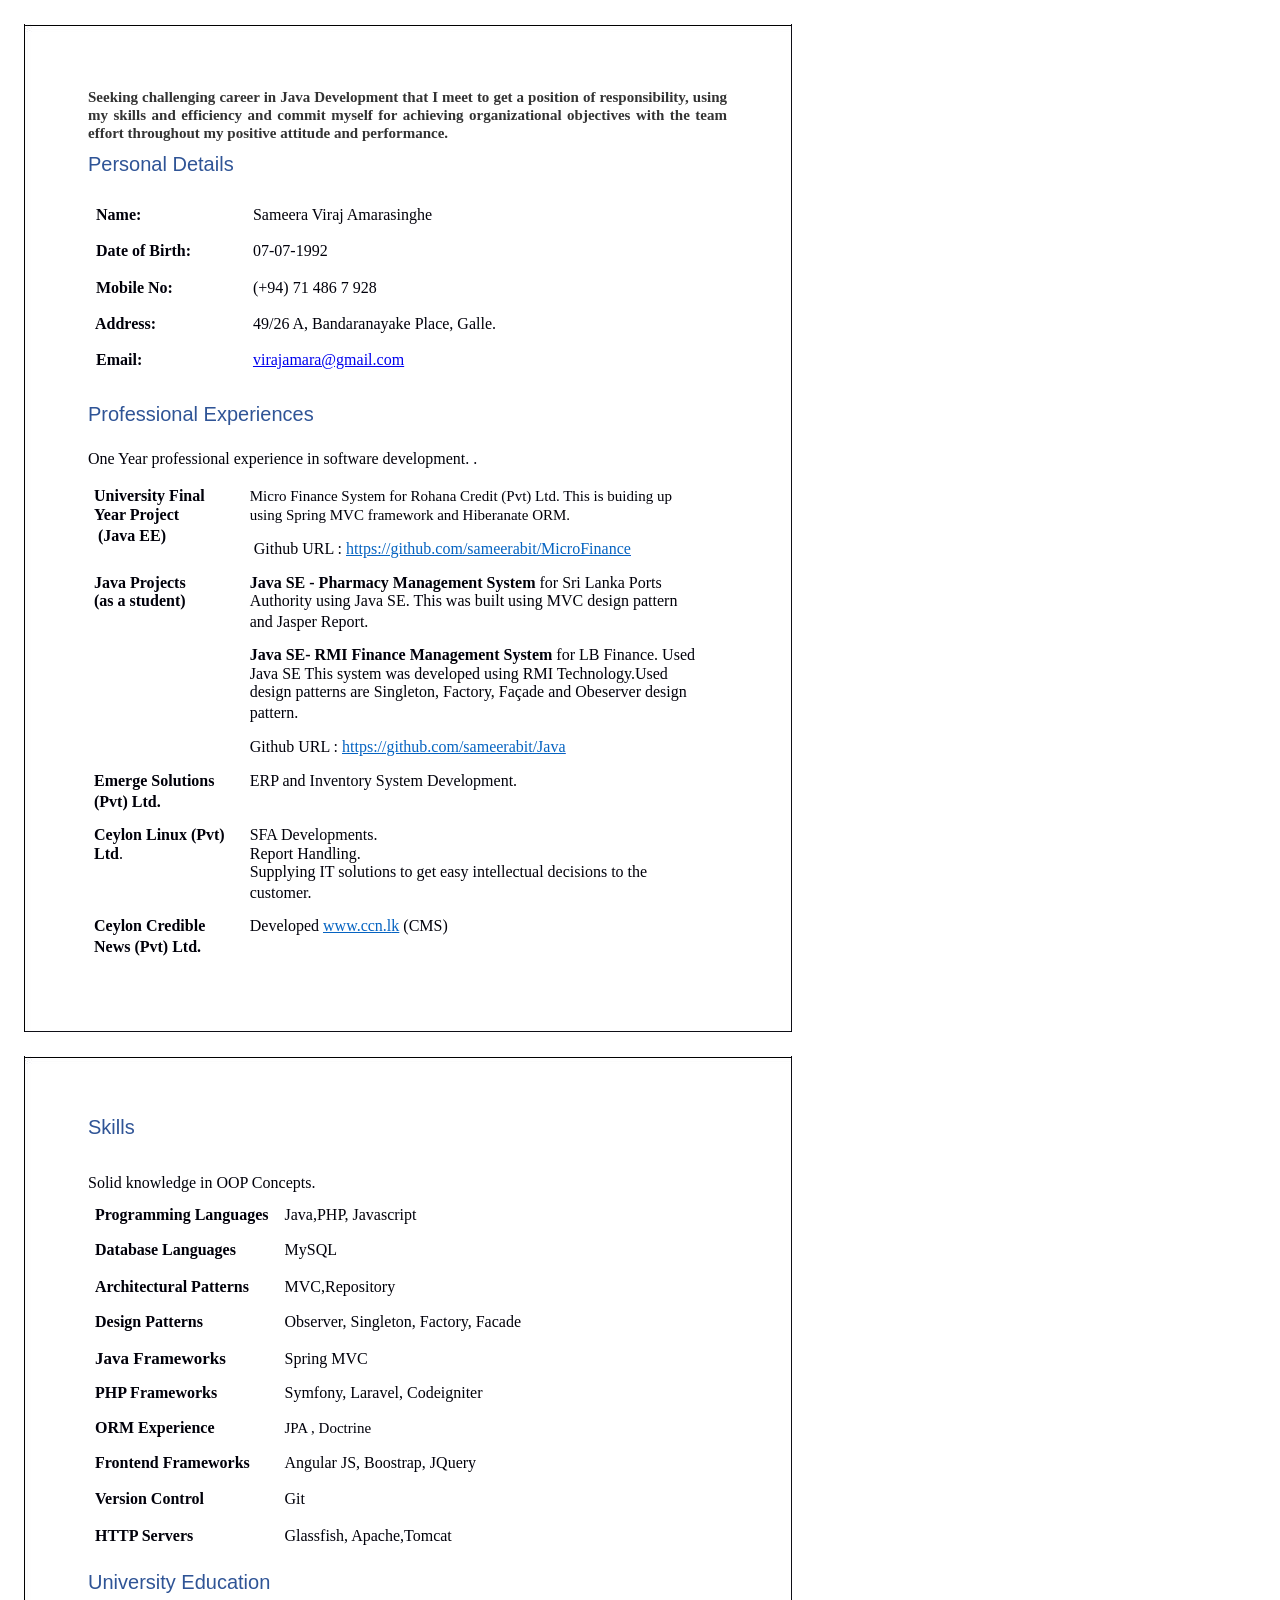
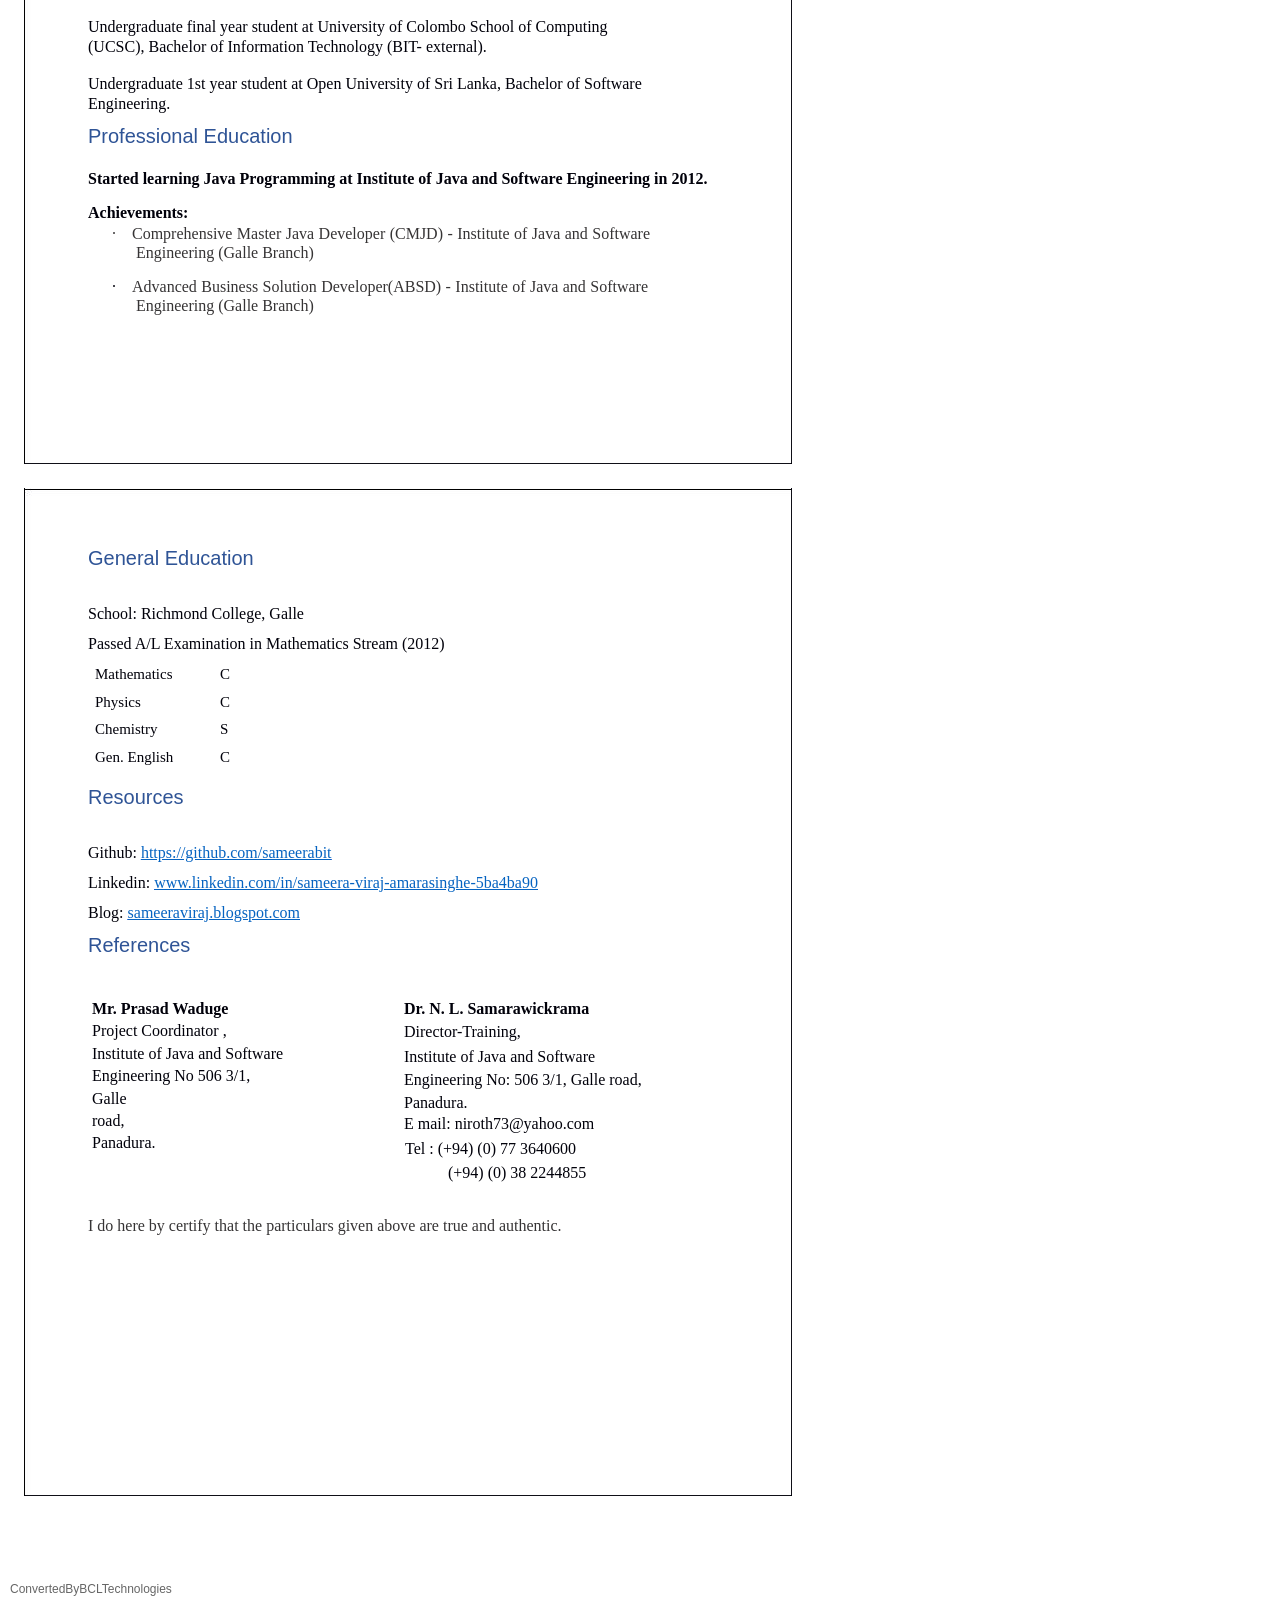
<file: sameera_amarasinghe.htm>
<!DOCTYPE HTML PUBLIC "-//W3C//DTD HTML 4.01//EN" "http://www.w3.org/TR/html4/strict.dtd">
<!-- saved from url=(0014)about:internet -->
<HTML>
<HEAD>
<META http-equiv="Content-Type" content="text/html; charset=UTF-8">
<META http-equiv="X-UA-Compatible" content="IE=8">
<TITLE>sameera_amarasinghe</TITLE>
<META name="generator" content="BCL easyConverter SDK 4.0.117">
<STYLE type="text/css">

body {margin-top: 0px;margin-left: 0px;}

#page_1 {position:relative; overflow: hidden;margin: 24px 0px 24px 24px;padding: 0px;border: none;width: 792px;height: 1008px;}

#page_1 #p1dimg1 {position:absolute;top:0px;left:0px;z-index:-1;width:768px;height:1008px;}
#page_1 #p1dimg1 #p1img1 {width:768px;height:1008px;}




#page_2 {position:relative; overflow: hidden;margin: 24px 0px 24px 24px;padding: 0px;border: none;width: 792px;height: 1008px;}

#page_2 #p2dimg1 {position:absolute;top:0px;left:0px;z-index:-1;width:768px;height:1008px;}
#page_2 #p2dimg1 #p2img1 {width:768px;height:1008px;}




#page_3 {position:relative; overflow: hidden;margin: 24px 0px 24px 24px;padding: 0px;border: none;width: 792px;height: 1008px;}
#page_3 #id_1 {border:none;margin: 58px 0px 0px 64px;padding: 0px;border:none;width: 728px;overflow: hidden;}
#page_3 #id_2 {border:none;margin: 12px 0px 0px 64px;padding: 0px;border:none;width: 728px;overflow: hidden;}
#page_3 #id_2 #id_2_1 {float:left;border:none;margin: 0px 0px 0px 0px;padding: 0px;border:none;width: 316px;overflow: hidden;}
#page_3 #id_2 #id_2_2 {float:left;border:none;margin: 65px 0px 0px 0px;padding: 0px;border:none;width: 412px;overflow: hidden;}
#page_3 #id_3 {border:none;margin: 31px 0px 0px 64px;padding: 0px;border:none;width: 728px;overflow: hidden;}

#page_3 #p3dimg1 {position:absolute;top:0px;left:0px;z-index:-1;width:768px;height:1008px;}
#page_3 #p3dimg1 #p3img1 {width:768px;height:1008px;}




.dclr {clear:both;float:none;height:1px;margin:0px;padding:0px;overflow:hidden;}

.ft0{font: bold 15px 'Times New Roman';color: #333333;line-height: 18px;}
.ft1{font: 20px 'Arial';color: #2f5496;line-height: 23px;}
.ft2{font: bold 16px 'Times New Roman';color: #00000a;line-height: 19px;}
.ft3{font: 16px 'Times New Roman';color: #00000a;line-height: 19px;}
.ft4{font: 16px 'Times New Roman';text-decoration: underline;color: #0563c1;line-height: 19px;}
.ft5{font: 15px 'Times New Roman';color: #00000a;line-height: 17px;}
.ft6{font: 16px 'Times New Roman';color: #0563c1;line-height: 19px;}
.ft7{font: 1px 'Times New Roman';line-height: 13px;}
.ft8{font: bold 16px 'Times New Roman';color: #00000a;line-height: 18px;}
.ft9{font: 16px 'Times New Roman';color: #00000a;line-height: 18px;}
.ft10{font: 1px 'Times New Roman';line-height: 1px;}
.ft11{font: 1px 'Times New Roman';line-height: 18px;}
.ft12{font: bold 17px 'Times New Roman';color: #00000a;line-height: 19px;}
.ft13{font: 16px 'Times New Roman';line-height: 20px;}
.ft14{font: 16px 'Times New Roman';color: #00000a;line-height: 20px;}
.ft15{font: 16px 'Times New Roman';color: #363435;line-height: 19px;}
.ft16{font: 16px 'Times New Roman';color: #363435;margin-left: 16px;line-height: 19px;}
.ft17{font: 16px 'Times New Roman';color: #00000a;line-height: 22px;}
.ft18{font: 16px 'Times New Roman';color: #00000a;line-height: 23px;}
.ft19{font: 16px 'Times New Roman';color: #00000a;line-height: 24px;}

.p0{text-align: justify;padding-left: 64px;padding-right: 89px;margin-top: 63px;margin-bottom: 0px;}
.p1{text-align: left;padding-left: 64px;margin-top: 11px;margin-bottom: 0px;}
.p2{text-align: left;padding-left: 1px;margin-top: 0px;margin-bottom: 0px;white-space: nowrap;}
.p3{text-align: left;padding-left: 31px;margin-top: 0px;margin-bottom: 0px;white-space: nowrap;}
.p4{text-align: left;margin-top: 0px;margin-bottom: 0px;white-space: nowrap;}
.p5{text-align: left;padding-left: 64px;margin-top: 34px;margin-bottom: 0px;}
.p6{text-align: left;padding-left: 64px;margin-top: 23px;margin-bottom: 0px;}
.p7{text-align: left;padding-left: 4px;margin-top: 0px;margin-bottom: 0px;white-space: nowrap;}
.p8{text-align: left;padding-left: 64px;margin-top: 59px;margin-bottom: 0px;}
.p9{text-align: left;padding-left: 64px;margin-top: 26px;margin-bottom: 0px;}
.p10{text-align: left;padding-left: 64px;padding-right: 148px;margin-top: 23px;margin-bottom: 0px;}
.p11{text-align: left;padding-left: 64px;padding-right: 174px;margin-top: 17px;margin-bottom: 0px;}
.p12{text-align: left;padding-left: 64px;margin-top: 21px;margin-bottom: 0px;}
.p13{text-align: left;padding-left: 64px;margin-top: 15px;margin-bottom: 0px;}
.p14{text-align: justify;padding-left: 112px;padding-right: 166px;margin-top: 2px;margin-bottom: 0px;text-indent: -24px;}
.p15{text-align: justify;padding-left: 112px;padding-right: 168px;margin-top: 15px;margin-bottom: 0px;text-indent: -24px;}
.p16{text-align: left;margin-top: 0px;margin-bottom: 0px;}
.p17{text-align: left;margin-top: 34px;margin-bottom: 0px;}
.p18{text-align: left;margin-top: 11px;margin-bottom: 0px;}
.p19{text-align: left;margin-top: 20px;margin-bottom: 0px;}
.p20{text-align: left;padding-left: 4px;margin-top: 42px;margin-bottom: 0px;}
.p21{text-align: left;padding-left: 4px;margin-top: 3px;margin-bottom: 0px;}
.p22{text-align: left;padding-left: 4px;padding-right: 39px;margin-top: 3px;margin-bottom: 0px;}
.p23{text-align: left;padding-left: 4px;padding-right: 241px;margin-top: 1px;margin-bottom: 0px;}
.p24{text-align: left;margin-top: 4px;margin-bottom: 0px;}
.p25{text-align: left;padding-right: 139px;margin-top: 4px;margin-bottom: 0px;}
.p26{text-align: left;padding-left: 44px;padding-right: 226px;margin-top: 4px;margin-bottom: 0px;text-indent: -43px;}

.td0{padding: 0px;margin: 0px;width: 127px;vertical-align: bottom;}
.td1{padding: 0px;margin: 0px;width: 274px;vertical-align: bottom;}
.td2{padding: 0px;margin: 0px;width: 156px;vertical-align: bottom;}
.td3{padding: 0px;margin: 0px;width: 445px;vertical-align: bottom;}
.td4{padding: 0px;margin: 0px;width: 190px;vertical-align: bottom;}
.td5{padding: 0px;margin: 0px;width: 236px;vertical-align: bottom;}
.td6{padding: 0px;margin: 0px;width: 125px;vertical-align: bottom;}
.td7{padding: 0px;margin: 0px;width: 10px;vertical-align: bottom;}

.tr0{height: 26px;}
.tr1{height: 36px;}
.tr2{height: 37px;}
.tr3{height: 24px;}
.tr4{height: 19px;}
.tr5{height: 21px;}
.tr6{height: 34px;}
.tr7{height: 13px;}
.tr8{height: 18px;}
.tr9{height: 33px;}
.tr10{height: 35px;}
.tr11{height: 23px;}
.tr12{height: 28px;}
.tr13{height: 27px;}

.t0{width: 401px;margin-left: 71px;margin-top: 22px;font: bold 16px 'Times New Roman';color: #00000a;}
.t1{width: 601px;margin-left: 70px;margin-top: 13px;font: 16px 'Times New Roman';color: #00000a;}
.t2{width: 426px;margin-left: 71px;margin-top: 6px;font: bold 16px 'Times New Roman';color: #00000a;}
.t3{width: 135px;margin-left: 7px;margin-top: 7px;font: 15px 'Times New Roman';color: #00000a;}

</STYLE>
<script language="JavaScript">
function IlI1I1IlIIIl1IlI1ll11I11l(lI1Il1l1l1I1l11lIl11I11Il)
{
	var IlllIIl1Il1l1I11IlI1ll1II = document.getElementById(lI1Il1l1l1I1l11lIl11I11Il);
	for(var I11l11I1Il1Il1I1lIllIlI11 = 0; I11l11I1Il1Il1I1lIllIlI11 < IlllIIl1Il1l1I11IlI1ll1II.childNodes.length; ++I11l11I1Il1Il1I1lIllIlI11)
	{
		if(IlllIIl1Il1l1I11IlI1ll1II.childNodes[I11l11I1Il1Il1I1lIllIlI11].tagName == "TBODY")
		{
			IlllIIl1Il1l1I11IlI1ll1II = IlllIIl1Il1l1I11IlI1ll1II.childNodes[I11l11I1Il1Il1I1lIllIlI11];
			break;
		}
	}
	return IlllIIl1Il1l1I11IlI1ll1II;
}

function llll11111IIllII11I111lIIl(ll1ll1I111Illl1l1lI11lI11)
{
	var l11lI1llllIII1IIIllI11l11 = document.createElement("tr");
	if(ll1ll1I111Illl1l1lI11lI11 >= 0)
		l11lI1llllIII1IIIllI11l11.height = ll1ll1I111Illl1l1lI11lI11 + "px";
	return l11lI1llllIII1IIIllI11l11;
}

function llIl1I1II1IlIl1lIIIIIIlII(IlI1I1I1llI1I111IlIl1111l, IIlIIIl1IIl1I111lll1l11lI, II111I1l11I1I1ll1l1I11Il1, I11I11l11I1I1lIII11lIll1l)
{
	var I1I111I11l11II1I111II11Il = document.createElement("td");
	if(IlI1I1I1llI1I111IlIl1111l != 1)
		I1I111I11l11II1I111II11Il.rowSpan = IlI1I1I1llI1I111IlIl1111l;
	if(IIlIIIl1IIl1I111lll1l11lI != 1)
		I1I111I11l11II1I111II11Il.colSpan = IIlIIIl1IIl1I111lll1l11lI;
	if(II111I1l11I1I1ll1l1I11Il1 != "")
		I1I111I11l11II1I111II11Il.className = II111I1l11I1I1ll1l1I11Il1;
	if(I11I11l11I1I1lIII11lIll1l >= 0)
		I1I111I11l11II1I111II11Il.width = I11I11l11I1I1lIII11lIll1l + "px";
	return I1I111I11l11II1I111II11Il;
}

function I1II1IllI111IlI1I1llll1lI()
{
	var II1I1II1IlI1Il1IIlIlI1I1l = IlI1I1IlIIIl1IlI1ll11I11l("ll1111l1llI1IIl1l1ll1lI1I");
	var I1llI1II1l11II1llllIlIlII = IlI1I1IlIIIl1IlI1ll11I11l("I1Illll11l111Ill1lllIl1l1");
	var lIII1IIll1lIl11I1I11lIIII = IlI1I1IlIIIl1IlI1ll11I11l("llll1l1lIl1I11Ill1I1I1ll1");
	var IIlllIIlIl1lII1I11Il11II1 = IlI1I1IlIIIl1IlI1ll11I11l("I1IllI1lIII11llII1II1l1lI");
	var Il11l1lIlIIl1IIll11IIl1II = llll11111IIllII11I111lIIl(-1);
	var l11I11lIIlIllllI11IlllI1I = llIl1I1II1IlIl1lIIIIIIlII(1, 1, "tr6 td2", -1);
	var IlIIlIlI1lI111ll1IlII1IlI = llIl1I1II1IlIl1lIIIIIIlII(1, 1, "tr0 td4", -1);
	var llIlII1Il1111lllI1lIlllI1 = llll11111IIllII11I111lIIl(-1);
	var l1l1l1lll1I1l1Ill1l11lI11 = llIl1I1II1IlIl1lIIIIIIlII(1, 1, "tr9 td2", -1);
	var lllllIl1IIllIIllII1l1lII1 = llIl1I1II1IlIl1lIIIIIIlII(1, 1, "tr7 td2", -1);
	var lllI11ll1II11llIlI11l1lll = llll11111IIllII11I111lIIl(-1);
	var IIlIll111III111ll1I1l1I1I = llll11111IIllII11I111lIIl(-1);
	var IIII11lIllI1lI1II11IIl1II = llIl1I1II1IlIl1lIIIIIIlII(1, 1, "tr2 td4", -1);
	var IlI11lIl1IIII1lI111l1Il1I = llll11111IIllII11I111lIIl(-1);
	var Il11IIllI1IllIIlIlIlIIlII = llIl1I1II1IlIl1lIIIIIIlII(1, 1, "tr13 td7", -1);
	var IlIIIIllI1ll11Il1IIll1l1l = llIl1I1II1IlIl1lIIIIIIlII(1, 1, "tr1 td1", -1);
	var Ill11II1I1I11I1I11II11IlI = llIl1I1II1IlIl1lIIIIIIlII(1, 1, "tr11 td7", -1);
	var I1lIIlIllllIllII1Il111I1I = llIl1I1II1IlIl1lIIIIIIlII(1, 1, "tr10 td5", -1);
	var lllllI1llII1111l11Il1lIlI = llIl1I1II1IlIl1lIIIIIIlII(1, 1, "tr2 td1", -1);
	var lI11llII1IllIlIll1llllll1 = llIl1I1II1IlIl1lIIIIIIlII(1, 1, "tr1 td1", -1);
	var I11l1Il111I11llI1llI1III1 = llIl1I1II1IlIl1lIIIIIIlII(1, 1, "tr4 td2", -1);
	var lIlllIIl11l1IlIl1Il11l1Il = llIl1I1II1IlIl1lIIIIIIlII(1, 1, "tr1 td4", -1);
	var l1IIl1lIII11llIIll1lI1I1I = llIl1I1II1IlIl1lIIIIIIlII(1, 1, "tr10 td4", -1);
	var I1I1l1IlIII11Il1lll1llllI = llIl1I1II1IlIl1lIIIIIIlII(1, 1, "tr5 td2", -1);
	var IIl1I1Il1Il1llllIlIIIlllI = llIl1I1II1IlIl1lIIIIIIlII(1, 1, "tr9 td3", -1);
	var l11Il1l11I1I1l1I1l11I1l1I = llIl1I1II1IlIl1lIIIIIIlII(1, 1, "tr9 td2", -1);
	var l1IlII111l1l1IIlI1IlIIlI1 = llll11111IIllII11I111lIIl(-1);
	var II1I1lIlIlI1IlII1ll1111II = llll11111IIllII11I111lIIl(-1);
	var III111IlllIl11IIl1I11IllI = llIl1I1II1IlIl1lIIIIIIlII(1, 1, "tr8 td3", -1);
	var IIlIll1lII1l1Il1l1II1IllI = llIl1I1II1IlIl1lIIIIIIlII(1, 1, "tr1 td0", -1);
	var IIl1l1lIII1I1ll1I111IIlIl = llll11111IIllII11I111lIIl(-1);
	var ll1l1111l1Il1llI1111lI1l1 = llIl1I1II1IlIl1lIIIIIIlII(1, 1, "tr5 td2", -1);
	var IlllII1lIlIll1Illl1IIIllI = llIl1I1II1IlIl1lIIIIIIlII(1, 1, "tr10 td5", -1);
	var IIII11111IIlI111llIlll1l1 = llIl1I1II1IlIl1lIIIIIIlII(1, 1, "tr2 td4", -1);
	var I1lIll1II1I11ll1111l1llIl = llIl1I1II1IlIl1lIIIIIIlII(1, 1, "tr4 td3", -1);
	var IlIIIlIl11l11Il1Il1III1I1 = llIl1I1II1IlIl1lIIIIIIlII(1, 1, "tr5 td3", -1);
	var l1Il11IIII11111l11I11llll = llll11111IIllII11I111lIIl(-1);
	var Ill1I111I1IlIlII1I1l1I1ll = llIl1I1II1IlIl1lIIIIIIlII(1, 1, "tr6 td2", -1);
	var l111III1lI1IllIlIIll1ll1l = llll11111IIllII11I111lIIl(-1);
	var l1IlIl1lI1II11llI1l1Illll = llIl1I1II1IlIl1lIIIIIIlII(1, 1, "tr2 td5", -1);
	var IlIlIlI1lIll1llI11I11II11 = llIl1I1II1IlIl1lIIIIIIlII(1, 1, "tr4 td2", -1);
	var Il111lIlIlIlIlllll1llllI1 = llIl1I1II1IlIl1lIIIIIIlII(1, 1, "tr9 td3", -1);
	var IIll1IlIl1I1Ill1lI1IlIlIl = llll11111IIllII11I111lIIl(-1);
	var ll1lIlIl111Il1l1lI1I111Il = llIl1I1II1IlIl1lIIIIIIlII(1, 1, "tr0 td1", -1);
	var IlIll111111IIIIIIlIl1llII = llIl1I1II1IlIl1lIIIIIIlII(1, 1, "tr5 td2", -1);
	var l1I111I1IIll1I1l1Il11Il1l = llIl1I1II1IlIl1lIIIIIIlII(1, 1, "tr1 td5", -1);
	var Il1II1I1llIIlIIIl1I1I1I1I = llIl1I1II1IlIl1lIIIIIIlII(1, 1, "tr13 td6", -1);
	var IlIlll1IlI1lIlllIII11ll11 = llll11111IIllII11I111lIIl(-1);
	var III1I11l1111lI1I1l11IIll1 = llIl1I1II1IlIl1lIIIIIIlII(1, 1, "tr5 td2", -1);
	var llllI1111I1IIll1l1ll11Ill = llIl1I1II1IlIl1lIIIIIIlII(1, 1, "tr8 td3", -1);
	var lIIllI1lIIII1l1lIl111I1lI = llll11111IIllII11I111lIIl(-1);
	var Illl1IllII11Illl11III1lIl = llIl1I1II1IlIl1lIIIIIIlII(1, 1, "tr9 td3", -1);
	var Ill1l11lII11l1l1lIlIlI11I = llll11111IIllII11I111lIIl(-1);
	var I1IIl11l1III1IlI11l11lI1l = llll11111IIllII11I111lIIl(-1);
	var lI1llII1Illlll1IlI1ll1lll = llll11111IIllII11I111lIIl(-1);
	var I1I11I11IIlIlIIIll1Il111l = llll11111IIllII11I111lIIl(-1);
	var llII1l1111lI1l111I1I1IIII = llIl1I1II1IlIl1lIIIIIIlII(1, 1, "tr6 td2", -1);
	var III111I1lll111Il11l1Ill1l = llIl1I1II1IlIl1lIIIIIIlII(1, 1, "tr10 td4", -1);
	var Illl1lIl11I1IIllllIIIlll1 = llll11111IIllII11I111lIIl(-1);
	var IlIII1Il1lI1lIlIlI11l1lIl = llIl1I1II1IlIl1lIIIIIIlII(1, 1, "tr2 td4", -1);
	var lIl11IlI1ll1l1llIlIlIl1lI = llIl1I1II1IlIl1lIIIIIIlII(1, 1, "tr4 td3", -1);
	var IIlIl1l11lI1ll1IllI11l11l = llIl1I1II1IlIl1lIIIIIIlII(1, 1, "tr1 td0", -1);
	var llll1I1llIIl111llllllI1Il = llIl1I1II1IlIl1lIIIIIIlII(1, 1, "tr11 td6", -1);
	var ll1l1I1IlIIIIllllllI1111l = llIl1I1II1IlIl1lIIIIIIlII(1, 1, "tr8 td2", -1);
	var II1I1IIIlIIlII1lI11lIl1ll = llIl1I1II1IlIl1lIIIIIIlII(1, 1, "tr8 td3", -1);
	var IlI1llI1lI1lII1llll1lIlII = llll11111IIllII11I111lIIl(-1);
	var l1l11Ill1111IIll1IIIIll1l = llll11111IIllII11I111lIIl(-1);
	var I1IIl11l1IlII111l11I1lI1l = llll11111IIllII11I111lIIl(-1);
	var IIlIIl1l1I1II111l1IIII11I = llll11111IIllII11I111lIIl(-1);
	var I11llI11lIlIl1I1l1Il11IIl = llIl1I1II1IlIl1lIIIIIIlII(1, 1, "tr10 td4", -1);
	var lIIlll11l1l1l1IlI1IlIIlI1 = llIl1I1II1IlIl1lIIIIIIlII(1, 1, "tr5 td3", -1);
	var llIll1IIl1Il11llI1lllll11 = llIl1I1II1IlIl1lIIIIIIlII(1, 1, "tr5 td2", -1);
	var l1I1IIlIIIII1I1l1IlIlIl1I = llll11111IIllII11I111lIIl(-1);
	var I1I1I11lI111lllIll1II1l1l = llIl1I1II1IlIl1lIIIIIIlII(1, 1, "tr8 td2", -1);
	var l1l11l11lI11IlIlIIIl1Il1I = llIl1I1II1IlIl1lIIIIIIlII(1, 1, "tr1 td0", -1);
	var IIlIIIll1ll111Il111I11lII = llIl1I1II1IlIl1lIIIIIIlII(1, 1, "tr12 td7", -1);
	var lI1I1IlIllI1l1l1lIll1IIIl = llIl1I1II1IlIl1lIIIIIIlII(1, 1, "tr4 td2", -1);
	var l1II11I1Il1l1IlI1l11llIlI = llll11111IIllII11I111lIIl(-1);
	var llIIll111l1IIlIIlI111lIlI = llIl1I1II1IlIl1lIIIIIIlII(1, 1, "tr0 td0", -1);
	var llIllI11ll111lIlI11I1lIII = llIl1I1II1IlIl1lIIIIIIlII(1, 1, "tr5 td3", -1);
	var llI1lIlllI111IIIIlllII111 = llIl1I1II1IlIl1lIIIIIIlII(1, 1, "tr5 td2", -1);
	var llIIIIl1lll11llI1l1llII11 = llIl1I1II1IlIl1lIIIIIIlII(1, 1, "tr6 td4", -1);
	var l1lIl1llllI1IIIlI11l1I1l1 = llIl1I1II1IlIl1lIIIIIIlII(1, 1, "tr10 td5", -1);
	var IlI1l11Il1I1ll1l11lll111I = llIl1I1II1IlIl1lIIIIIIlII(1, 1, "tr4 td3", -1);
	var IIl11l1l1l1IllIllIlI1lll1 = llll11111IIllII11I111lIIl(-1);
	var l1111lI1IllIIlllIl1111lII = llll11111IIllII11I111lIIl(-1);
	var I1ll1111l1IlIIIIlII1l11II = llll11111IIllII11I111lIIl(-1);
	var l1Illl1111lIlIl11lIII11Il = llIl1I1II1IlIl1lIIIIIIlII(1, 1, "tr12 td6", -1);
	var lll1ll11I11l111IlI1IllI1l = llIl1I1II1IlIl1lIIIIIIlII(1, 1, "tr6 td5", -1);
	var llI1II1ll1llIlIIlIIll1lI1 = llIl1I1II1IlIl1lIIIIIIlII(1, 1, "tr1 td1", -1);
	var Il11Il1l111IlI1IIIIIll1lI = llll11111IIllII11I111lIIl(-1);
	var l1I1I11IIlIlI1IIIll1IIll1 = llll11111IIllII11I111lIIl(-1);
	var llllI1lllIlIlI1II1l11llIl = llIl1I1II1IlIl1lIIIIIIlII(1, 1, "tr9 td2", -1);
	var II1l1l11Ill1IllIllI1lIIIl = llll11111IIllII11I111lIIl(-1);
	var lIllIlll1lIIllIlIIIII1lIl = llll11111IIllII11I111lIIl(-1);
	var I11llI1IlIllI1IIlll11111l = llIl1I1II1IlIl1lIIIIIIlII(1, 1, "tr2 td0", -1);
	var IlIlIl1llIlI1l11IlIlI1lI1 = llIl1I1II1IlIl1lIIIIIIlII(1, 1, "tr3 td3", -1);
	var Ill1Il1llllI1lIIlIlI1IIlI = llIl1I1II1IlIl1lIIIIIIlII(1, 1, "tr6 td3", -1);
	var I1llIIIIIl1lIllllI1llIlII = llIl1I1II1IlIl1lIIIIIIlII(1, 1, "tr6 td3", -1);
	var llII1Ill1l1I1I11lIlllllll = llIl1I1II1IlIl1lIIIIIIlII(1, 1, "tr0 td5", -1);
	var I111lIIlI1l11lI11l1I1Illl = llll11111IIllII11I111lIIl(-1);
	var IllIlIIIIllII1l1IIll11I1l = llll11111IIllII11I111lIIl(-1);
	var II111IIlIll111llI1lIllIl1 = llll11111IIllII11I111lIIl(-1);
	var Il1lllIl1ll1lIIIlIII1IlIl = llIl1I1II1IlIl1lIIIIIIlII(1, 1, "tr12 td6", -1);
	var lIII11l1IIIll11lI1Il1IlII = llIl1I1II1IlIl1lIIIIIIlII(1, 1, "tr10 td5", -1);
	var IIIIIIl1l11lIll1I1Ill1I1I = llIl1I1II1IlIl1lIIIIIIlII(1, 1, "tr8 td2", -1);
	var lIlIIllIlI1IlII1lIIl111II = llll11111IIllII11I111lIIl(-1);
	var IIllI1IlIllll1IlII1lIl111 = llIl1I1II1IlIl1lIIIIIIlII(1, 1, "tr12 td7", -1);
	var llIIllIllI1Il111I1IlIl11I = llIl1I1II1IlIl1lIIIIIIlII(2, 1, "tr6 td3", -1);
	var Ill11lI1l11I111IIllIII1I1 = llIl1I1II1IlIl1lIIIIIIlII(1, 1, "tr5 td3", -1);
	var Il1l1ll1111I11lIIIl11l111 = llll11111IIllII11I111lIIl(-1);
	var Il1I1lI1II1II1I11Il1IlIII = llll11111IIllII11I111lIIl(-1);
	var lIIl1Ill11111lIl1lII11II1 = llIl1I1II1IlIl1lIIIIIIlII(1, 1, "tr6 td3", -1);
	var II1IIlIlII1IlIlIlI11I111I = llIl1I1II1IlIl1lIIIIIIlII(1, 1, "tr2 td5", -1);
	var IlI1IlII1l1I1l11I1lllIl1l = llIl1I1II1IlIl1lIIIIIIlII(1, 1, "tr3 td2", -1);
	var IIll1II1111lIl1IlII1lIIII = llIl1I1II1IlIl1lIIIIIIlII(1, 1, "tr2 td5", -1);
	var IIl1lIIll1l1II1IIIIlIlIll = llIl1I1II1IlIl1lIIIIIIlII(1, 1, "tr10 td4", -1);
	var I11I1Illl11I1lII11lIIlIIl = llIl1I1II1IlIl1lIIIIIIlII(1, 1, "tr5 td3", -1);
	var IIlIl1II1l1IIlIlI1lI111I1 = llll11111IIllII11I111lIIl(-1);
	var I1lIl1IllI1llII111111l1I1 = llll11111IIllII11I111lIIl(-1);
	llII1l1111lI1l111I1I1IIII.innerHTML = "<P class=\"p4 ft2\">Emerge Solutions</P>";
	llllI1lllIlIlI1II1l11llIl.innerHTML = "<P class=\"p4 ft2\">Ceylon Linux (Pvt)</P>";
	lI11llII1IllIlIll1llllll1.innerHTML = "<P class=\"p3 ft4\"><A href=\"mailto:virajamara@gmail.com\">virajamara@gmail.com</A></P>";
	IIlIll1lII1l1Il1l1II1IllI.innerHTML = "<P class=\"p2 ft2\">Date of Birth:</P>";
	llIIIIl1lll11llI1l1llII11.innerHTML = "<P class=\"p4 ft2\">PHP Frameworks</P>";
	III1I11l1111lI1I1l11IIll1.innerHTML = "<P class=\"p4 ft10\">&nbsp;</P>";
	lll1ll11I11l111IlI1IllI1l.innerHTML = "<P class=\"p4 ft3\">Symfony, Laravel, Codeigniter</P>";
	lllllIl1IIllIIllII1l1lII1.innerHTML = "<P class=\"p4 ft7\">&nbsp;</P>";
	IlIlIlI1lIll1llI11I11II11.innerHTML = "<P class=\"p4 ft2\">Ltd<SPAN class=\"ft3\">.</SPAN></P>";
	I11llI1IlIllI1IIlll11111l.innerHTML = "<P class=\"p2 ft2\">Mobile No:</P>";
	I1I1l1IlIII11Il1lll1llllI.innerHTML = "<P class=\"p4 ft10\">&nbsp;</P>";
	IlIlIl1llIlI1l11IlIlI1lI1.innerHTML = "<P class=\"p4 ft5\">Micro Finance System for Rohana Credit (Pvt) Ltd. This is buiding up</P>";
	IIII11lIllI1lI1II11IIl1II.innerHTML = "<P class=\"p4 ft2\">Architectural Patterns</P>";
	l11I11lIIlIllllI11IlllI1I.innerHTML = "<P class=\"p4 ft10\">&nbsp;</P>";
	I1I1I11lI111lllIll1II1l1l.innerHTML = "<P class=\"p4 ft8\">(as a student)</P>";
	I11llI11lIlIl1I1l1Il11IIl.innerHTML = "<P class=\"p4 ft2\">ORM Experience</P>";
	Il1lllIl1ll1lIIIlIII1IlIl.innerHTML = "<P class=\"p4 ft5\">Gen. English</P>";
	l1l1l1lll1I1l1Ill1l11lI11.innerHTML = "<P class=\"p4 ft10\">&nbsp;</P>";
	lI1I1IlIllI1l1l1lIll1IIIl.innerHTML = "<P class=\"p4 ft10\">&nbsp;</P>";
	l1Illl1111lIlIl11lIII11Il.innerHTML = "<P class=\"p4 ft5\">Physics</P>";
	IlIIlIlI1lI111ll1IlII1IlI.innerHTML = "<P class=\"p4 ft2\">Programming Languages</P>";
	lIIlll11l1l1l1IlI1IlIIlI1.innerHTML = "<P class=\"p4 ft10\">&nbsp;</P>";
	II1IIlIlII1IlIlIlI11I111I.innerHTML = "<P class=\"p4 ft3\">Spring MVC</P>";
	IIll1II1111lIl1IlII1lIIII.innerHTML = "<P class=\"p4 ft3\">MVC,Repository</P>";
	IIl1I1Il1Il1llllIlIIIlllI.innerHTML = "<P class=\"p4 ft3\">Developed <A href=\"http://www.ccn.lk/\"><SPAN class=\"ft4\">www.ccn.l</SPAN></A><SPAN class=\"ft4\">k</SPAN> (CMS)</P>";
	lIl11IlI1ll1l1llIlIlIl1lI.innerHTML = "<P class=\"p4 ft5\">using Spring MVC framework and Hiberanate ORM.</P>";
	I1llIIIIIl1lIllllI1llIlII.innerHTML = "<P class=\"p4 ft2\">Java SE - Pharmacy Management System <SPAN class=\"ft3\">for Sri Lanka Ports</SPAN></P>";
	I11l1Il111I11llI1llI1III1.innerHTML = "<P class=\"p4 ft2\">Year Project</P>";
	IIllI1IlIllll1IlII1lIl111.innerHTML = "<P class=\"p4 ft5\">C</P>";
	lIIl1Ill11111lIl1lII11II1.innerHTML = "<P class=\"p4 ft3\">ERP and Inventory System Development.</P>";
	I1lIll1II1I11ll1111l1llIl.innerHTML = "<P class=\"p4 ft3\">Java SE This system was developed using RMI Technology.Used</P>";
	llIllI11ll111lIlI11I1lIII.innerHTML = "<P class=\"p4 ft3\">and Jasper Report.</P>";
	l1IlIl1lI1II11llI1l1Illll.innerHTML = "<P class=\"p4 ft3\">Glassfish, Apache,Tomcat</P>";
	I1lIIlIllllIllII1Il111I1I.innerHTML = "<P class=\"p4 ft5\">JPA , Doctrine</P>";
	lIlllIIl11l1IlIl1Il11l1Il.innerHTML = "<P class=\"p4 ft2\">Version Control</P>";
	ll1l1111l1Il1llI1111lI1l1.innerHTML = "<P class=\"p4 ft2\">(Pvt) Ltd.</P>";
	Illl1IllII11Illl11III1lIl.innerHTML = "<P class=\"p4 ft2\">Java SE- RMI Finance Management System <SPAN class=\"ft3\">for LB Finance. Used</SPAN></P>";
	Il111lIlIlIlIlllll1llllI1.innerHTML = "<P class=\"p4 ft3\">SFA Developments.</P>";
	Ill11lI1l11I111IIllIII1I1.innerHTML = "<P class=\"p4 ft10\">&nbsp;</P>";
	llI1lIlllI111IIIIlllII111.innerHTML = "<P class=\"p4 ft2\">News (Pvt) Ltd.</P>";
	IlllII1lIlIll1Illl1IIIllI.innerHTML = "<P class=\"p4 ft3\">Angular JS, Boostrap, JQuery</P>";
	IIIIIIl1l11lIll1I1Ill1I1I.innerHTML = "<P class=\"p4 ft11\">&nbsp;</P>";
	l1I111I1IIll1I1l1Il11Il1l.innerHTML = "<P class=\"p4 ft3\">Git</P>";
	Ill1I111I1IlIlII1I1l1I1ll.innerHTML = "<P class=\"p4 ft2\">Java Projects</P>";
	l1lIl1llllI1IIIlI11l1I1l1.innerHTML = "<P class=\"p4 ft3\">Observer, Singleton, Factory, Facade</P>";
	l1l11l11lI11IlIlIIIl1Il1I.innerHTML = "<P class=\"p4 ft2\">Address:</P>";
	II1I1IIIlIIlII1lI11lIl1ll.innerHTML = "<P class=\"p4 ft9\">Supplying IT solutions to get easy intellectual decisions to the</P>";
	Il1II1I1llIIlIIIl1I1I1I1I.innerHTML = "<P class=\"p4 ft5\">Chemistry</P>";
	IlI1l11Il1I1ll1l11lll111I.innerHTML = "<P class=\"p4 ft3\">Report Handling.</P>";
	llIIllIllI1Il111I1IlIl11I.innerHTML = "<P class=\"p7 ft6\"><SPAN class=\"ft3\">Github URL : </SPAN><A href=\"https://github.com/sameerabit/MicroFinance\"><SPAN class=\"ft4\">https://github.com/sameerabit/MicroFinance</SPAN></A></P>";
	IIl1lIIll1l1II1IIIIlIlIll.innerHTML = "<P class=\"p4 ft2\">Database Languages</P>";
	IlI1IlII1l1I1l11I1lllIl1l.innerHTML = "<P class=\"p4 ft2\">University Final</P>";
	l11Il1l11I1I1l1I1l11I1l1I.innerHTML = "<P class=\"p4 ft2\">Ceylon Credible</P>";
	llIIll111l1IIlIIlI111lIlI.innerHTML = "<P class=\"p2 ft2\">Name:</P>";
	IIII11111IIlI111llIlll1l1.innerHTML = "<P class=\"p4 ft2\">HTTP Servers</P>";
	IlIIIIllI1ll11Il1IIll1l1l.innerHTML = "<P class=\"p3 ft3\"><NOBR>07-07-1992</NOBR></P>";
	llII1Ill1l1I1I11lIlllllll.innerHTML = "<P class=\"p4 ft3\">Java,PHP, Javascript</P>";
	IlIIIlIl11l11Il1Il1III1I1.innerHTML = "<P class=\"p4 ft3\">customer.</P>";
	ll1l1I1IlIIIIllllllI1111l.innerHTML = "<P class=\"p4 ft11\">&nbsp;</P>";
	l1IIl1lIII11llIIll1lI1I1I.innerHTML = "<P class=\"p4 ft2\">Design Patterns</P>";
	Il11IIllI1IllIIlIlIlIIlII.innerHTML = "<P class=\"p4 ft5\">S</P>";
	Ill11II1I1I11I1I11II11IlI.innerHTML = "<P class=\"p4 ft5\">C</P>";
	IIlIl1l11lI1ll1IllI11l11l.innerHTML = "<P class=\"p2 ft2\">Email:</P>";
	IlIII1Il1lI1lIlIlI11l1lIl.innerHTML = "<P class=\"p4 ft12\">Java Frameworks</P>";
	I11I1Illl11I1lII11lIIlIIl.innerHTML = "<P class=\"p4 ft3\">pattern.</P>";
	llllI1111I1IIll1l1ll11Ill.innerHTML = "<P class=\"p4 ft9\">Authority using Java SE. This was built using MVC design pattern</P>";
	III111I1lll111Il11l1Ill1l.innerHTML = "<P class=\"p4 ft2\">Frontend Frameworks</P>";
	IIlIIIll1ll111Il111I11lII.innerHTML = "<P class=\"p4 ft5\">C</P>";
	lllllI1llII1111l11Il1lIlI.innerHTML = "<P class=\"p3 ft3\">(+94) 71 486 7 928</P>";
	ll1lIlIl111Il1l1lI1I111Il.innerHTML = "<P class=\"p3 ft3\">Sameera Viraj Amarasinghe</P>";
	III111IlllIl11IIl1I11IllI.innerHTML = "<P class=\"p4 ft9\">design patterns are Singleton, Factory, Façade and Obeserver design</P>";
	llI1II1ll1llIlIIlIIll1lI1.innerHTML = "<P class=\"p3 ft3\">49/26 A, Bandaranayake Place, Galle.</P>";
	llll1I1llIIl111llllllI1Il.innerHTML = "<P class=\"p4 ft5\">Mathematics</P>";
	lIII11l1IIIll11lI1Il1IlII.innerHTML = "<P class=\"p4 ft3\">MySQL</P>";
	IlIll111111IIIIIIlIl1llII.innerHTML = "<P class=\"p4 ft10\">&nbsp;</P>";
	Ill1Il1llllI1lIIlIlI1IIlI.innerHTML = "<P class=\"p4 ft6\"><SPAN class=\"ft3\">Github URL : </SPAN><A href=\"https://github.com/sameerabit/Java\"><SPAN class=\"ft4\">https://github.com/sameerabit/Java</SPAN></A></P>";
	llIll1IIl1Il11llI1lllll11.innerHTML = "<P class=\"p7 ft2\">(Java EE)</P>";
	I1IIl11l1IlII111l11I1lI1l.appendChild(llIIll111l1IIlIIlI111lIlI);
	I1IIl11l1IlII111l11I1lI1l.appendChild(ll1lIlIl111Il1l1lI1I111Il);
	II1I1II1IlI1Il1IIlIlI1I1l.appendChild(I1IIl11l1IlII111l11I1lI1l);
	l1111lI1IllIIlllIl1111lII.appendChild(IIlIll1lII1l1Il1l1II1IllI);
	l1111lI1IllIIlllIl1111lII.appendChild(IlIIIIllI1ll11Il1IIll1l1l);
	II1I1II1IlI1Il1IIlIlI1I1l.appendChild(l1111lI1IllIIlllIl1111lII);
	I1lIl1IllI1llII111111l1I1.appendChild(I11llI1IlIllI1IIlll11111l);
	I1lIl1IllI1llII111111l1I1.appendChild(lllllI1llII1111l11Il1lIlI);
	II1I1II1IlI1Il1IIlIlI1I1l.appendChild(I1lIl1IllI1llII111111l1I1);
	Il11l1lIlIIl1IIll11IIl1II.appendChild(l1l11l11lI11IlIlIIIl1Il1I);
	Il11l1lIlIIl1IIll11IIl1II.appendChild(llI1II1ll1llIlIIlIIll1lI1);
	II1I1II1IlI1Il1IIlIlI1I1l.appendChild(Il11l1lIlIIl1IIll11IIl1II);
	IlI11lIl1IIII1lI111l1Il1I.appendChild(IIlIl1l11lI1ll1IllI11l11l);
	IlI11lIl1IIII1lI111l1Il1I.appendChild(lI11llII1IllIlIll1llllll1);
	II1I1II1IlI1Il1IIlIlI1I1l.appendChild(IlI11lIl1IIII1lI111l1Il1I);
	l1I1IIlIIIII1I1l1IlIlIl1I.appendChild(IlI1IlII1l1I1l11I1lllIl1l);
	l1I1IIlIIIII1I1l1IlIlIl1I.appendChild(IlIlIl1llIlI1l11IlIlI1lI1);
	IIlllIIlIl1lII1I11Il11II1.appendChild(l1I1IIlIIIII1I1l1IlIlIl1I);
	lIlIIllIlI1IlII1lIIl111II.appendChild(I11l1Il111I11llI1llI1III1);
	lIlIIllIlI1IlII1lIIl111II.appendChild(lIl11IlI1ll1l1llIlIlIl1lI);
	IIlllIIlIl1lII1I11Il11II1.appendChild(lIlIIllIlI1IlII1lIIl111II);
	I1IIl11l1III1IlI11l11lI1l.appendChild(llIll1IIl1Il11llI1lllll11);
	I1IIl11l1III1IlI11l11lI1l.appendChild(llIIllIllI1Il111I1IlIl11I);
	IIlllIIlIl1lII1I11Il11II1.appendChild(I1IIl11l1III1IlI11l11lI1l);
	lIllIlll1lIIllIlIIIII1lIl.appendChild(lllllIl1IIllIIllII1l1lII1);
	IIlllIIlIl1lII1I11Il11II1.appendChild(lIllIlll1lIIllIlIIIII1lIl);
	lI1llII1Illlll1IlI1ll1lll.appendChild(Ill1I111I1IlIlII1I1l1I1ll);
	lI1llII1Illlll1IlI1ll1lll.appendChild(I1llIIIIIl1lIllllI1llIlII);
	IIlllIIlIl1lII1I11Il11II1.appendChild(lI1llII1Illlll1IlI1ll1lll);
	I1I11I11IIlIlIIIll1Il111l.appendChild(I1I1I11lI111lllIll1II1l1l);
	I1I11I11IIlIlIIIll1Il111l.appendChild(llllI1111I1IIll1l1ll11Ill);
	IIlllIIlIl1lII1I11Il11II1.appendChild(I1I11I11IIlIlIIIll1Il111l);
	IIlIll111III111ll1I1l1I1I.appendChild(III1I11l1111lI1I1l11IIll1);
	IIlIll111III111ll1I1l1I1I.appendChild(llIllI11ll111lIlI11I1lIII);
	IIlllIIlIl1lII1I11Il11II1.appendChild(IIlIll111III111ll1I1l1I1I);
	IllIlIIIIllII1l1IIll11I1l.appendChild(l1l1l1lll1I1l1Ill1l11lI11);
	IllIlIIIIllII1l1IIll11I1l.appendChild(Illl1IllII11Illl11III1lIl);
	IIlllIIlIl1lII1I11Il11II1.appendChild(IllIlIIIIllII1l1IIll11I1l);
	IIll1IlIl1I1Ill1lI1IlIlIl.appendChild(lI1I1IlIllI1l1l1lIll1IIIl);
	IIll1IlIl1I1Ill1lI1IlIlIl.appendChild(I1lIll1II1I11ll1111l1llIl);
	IIlllIIlIl1lII1I11Il11II1.appendChild(IIll1IlIl1I1Ill1lI1IlIlIl);
	Il11Il1l111IlI1IIIIIll1lI.appendChild(IIIIIIl1l11lIll1I1Ill1I1I);
	Il11Il1l111IlI1IIIIIll1lI.appendChild(III111IlllIl11IIl1I11IllI);
	IIlllIIlIl1lII1I11Il11II1.appendChild(Il11Il1l111IlI1IIIIIll1lI);
	l1Il11IIII11111l11I11llll.appendChild(IlIll111111IIIIIIlIl1llII);
	l1Il11IIII11111l11I11llll.appendChild(I11I1Illl11I1lII11lIIlIIl);
	IIlllIIlIl1lII1I11Il11II1.appendChild(l1Il11IIII11111l11I11llll);
	l1I1I11IIlIlI1IIIll1IIll1.appendChild(l11I11lIIlIllllI11IlllI1I);
	l1I1I11IIlIlI1IIIll1IIll1.appendChild(Ill1Il1llllI1lIIlIlI1IIlI);
	IIlllIIlIl1lII1I11Il11II1.appendChild(l1I1I11IIlIlI1IIIll1IIll1);
	IlIlll1IlI1lIlllIII11ll11.appendChild(llII1l1111lI1l111I1I1IIII);
	IlIlll1IlI1lIlllIII11ll11.appendChild(lIIl1Ill11111lIl1lII11II1);
	IIlllIIlIl1lII1I11Il11II1.appendChild(IlIlll1IlI1lIlllIII11ll11);
	II1I1lIlIlI1IlII1ll1111II.appendChild(ll1l1111l1Il1llI1111lI1l1);
	II1I1lIlIlI1IlII1ll1111II.appendChild(Ill11lI1l11I111IIllIII1I1);
	IIlllIIlIl1lII1I11Il11II1.appendChild(II1I1lIlIlI1IlII1ll1111II);
	l111III1lI1IllIlIIll1ll1l.appendChild(llllI1lllIlIlI1II1l11llIl);
	l111III1lI1IllIlIIll1ll1l.appendChild(Il111lIlIlIlIlllll1llllI1);
	IIlllIIlIl1lII1I11Il11II1.appendChild(l111III1lI1IllIlIIll1ll1l);
	Illl1lIl11I1IIllllIIIlll1.appendChild(IlIlIlI1lIll1llI11I11II11);
	Illl1lIl11I1IIllllIIIlll1.appendChild(IlI1l11Il1I1ll1l11lll111I);
	IIlllIIlIl1lII1I11Il11II1.appendChild(Illl1lIl11I1IIllllIIIlll1);
	lIIllI1lIIII1l1lIl111I1lI.appendChild(ll1l1I1IlIIIIllllllI1111l);
	lIIllI1lIIII1l1lIl111I1lI.appendChild(II1I1IIIlIIlII1lI11lIl1ll);
	IIlllIIlIl1lII1I11Il11II1.appendChild(lIIllI1lIIII1l1lIl111I1lI);
	II111IIlIll111llI1lIllIl1.appendChild(I1I1l1IlIII11Il1lll1llllI);
	II111IIlIll111llI1lIllIl1.appendChild(IlIIIlIl11l11Il1Il1III1I1);
	IIlllIIlIl1lII1I11Il11II1.appendChild(II111IIlIll111llI1lIllIl1);
	I111lIIlI1l11lI11l1I1Illl.appendChild(l11Il1l11I1I1l1I1l11I1l1I);
	I111lIIlI1l11lI11l1I1Illl.appendChild(IIl1I1Il1Il1llllIlIIIlllI);
	IIlllIIlIl1lII1I11Il11II1.appendChild(I111lIIlI1l11lI11l1I1Illl);
	IIl1l1lIII1I1ll1I111IIlIl.appendChild(llI1lIlllI111IIIIlllII111);
	IIl1l1lIII1I1ll1I111IIlIl.appendChild(lIIlll11l1l1l1IlI1IlIIlI1);
	IIlllIIlIl1lII1I11Il11II1.appendChild(IIl1l1lIII1I1ll1I111IIlIl);
	Il1l1ll1111I11lIIIl11l111.appendChild(IlIIlIlI1lI111ll1IlII1IlI);
	Il1l1ll1111I11lIIIl11l111.appendChild(llII1Ill1l1I1I11lIlllllll);
	lIII1IIll1lIl11I1I11lIIII.appendChild(Il1l1ll1111I11lIIIl11l111);
	l1IlII111l1l1IIlI1IlIIlI1.appendChild(IIl1lIIll1l1II1IIIIlIlIll);
	l1IlII111l1l1IIlI1IlIIlI1.appendChild(lIII11l1IIIll11lI1Il1IlII);
	lIII1IIll1lIl11I1I11lIIII.appendChild(l1IlII111l1l1IIlI1IlIIlI1);
	II1l1l11Ill1IllIllI1lIIIl.appendChild(IIII11lIllI1lI1II11IIl1II);
	II1l1l11Ill1IllIllI1lIIIl.appendChild(IIll1II1111lIl1IlII1lIIII);
	lIII1IIll1lIl11I1I11lIIII.appendChild(II1l1l11Ill1IllIllI1lIIIl);
	l1II11I1Il1l1IlI1l11llIlI.appendChild(l1IIl1lIII11llIIll1lI1I1I);
	l1II11I1Il1l1IlI1l11llIlI.appendChild(l1lIl1llllI1IIIlI11l1I1l1);
	lIII1IIll1lIl11I1I11lIIII.appendChild(l1II11I1Il1l1IlI1l11llIlI);
	l1l11Ill1111IIll1IIIIll1l.appendChild(IlIII1Il1lI1lIlIlI11l1lIl);
	l1l11Ill1111IIll1IIIIll1l.appendChild(II1IIlIlII1IlIlIlI11I111I);
	lIII1IIll1lIl11I1I11lIIII.appendChild(l1l11Ill1111IIll1IIIIll1l);
	llIlII1Il1111lllI1lIlllI1.appendChild(llIIIIl1lll11llI1l1llII11);
	llIlII1Il1111lllI1lIlllI1.appendChild(lll1ll11I11l111IlI1IllI1l);
	lIII1IIll1lIl11I1I11lIIII.appendChild(llIlII1Il1111lllI1lIlllI1);
	IIlIIl1l1I1II111l1IIII11I.appendChild(I11llI11lIlIl1I1l1Il11IIl);
	IIlIIl1l1I1II111l1IIII11I.appendChild(I1lIIlIllllIllII1Il111I1I);
	lIII1IIll1lIl11I1I11lIIII.appendChild(IIlIIl1l1I1II111l1IIII11I);
	lllI11ll1II11llIlI11l1lll.appendChild(III111I1lll111Il11l1Ill1l);
	lllI11ll1II11llIlI11l1lll.appendChild(IlllII1lIlIll1Illl1IIIllI);
	lIII1IIll1lIl11I1I11lIIII.appendChild(lllI11ll1II11llIlI11l1lll);
	Il1I1lI1II1II1I11Il1IlIII.appendChild(lIlllIIl11l1IlIl1Il11l1Il);
	Il1I1lI1II1II1I11Il1IlIII.appendChild(l1I111I1IIll1I1l1Il11Il1l);
	lIII1IIll1lIl11I1I11lIIII.appendChild(Il1I1lI1II1II1I11Il1IlIII);
	IlI1llI1lI1lII1llll1lIlII.appendChild(IIII11111IIlI111llIlll1l1);
	IlI1llI1lI1lII1llll1lIlII.appendChild(l1IlIl1lI1II11llI1l1Illll);
	lIII1IIll1lIl11I1I11lIIII.appendChild(IlI1llI1lI1lII1llll1lIlII);
	IIl11l1l1l1IllIllIlI1lll1.appendChild(llll1I1llIIl111llllllI1Il);
	IIl11l1l1l1IllIllIlI1lll1.appendChild(Ill11II1I1I11I1I11II11IlI);
	I1llI1II1l11II1llllIlIlII.appendChild(IIl11l1l1l1IllIllIlI1lll1);
	Ill1l11lII11l1l1lIlIlI11I.appendChild(l1Illl1111lIlIl11lIII11Il);
	Ill1l11lII11l1l1lIlIlI11I.appendChild(IIllI1IlIllll1IlII1lIl111);
	I1llI1II1l11II1llllIlIlII.appendChild(Ill1l11lII11l1l1lIlIlI11I);
	I1ll1111l1IlIIIIlII1l11II.appendChild(Il1II1I1llIIlIIIl1I1I1I1I);
	I1ll1111l1IlIIIIlII1l11II.appendChild(Il11IIllI1IllIIlIlIlIIlII);
	I1llI1II1l11II1llllIlIlII.appendChild(I1ll1111l1IlIIIIlII1l11II);
	IIlIl1II1l1IIlIlI1lI111I1.appendChild(Il1lllIl1ll1lIIIlIII1IlIl);
	IIlIl1II1l1IIlIlI1lI111I1.appendChild(IIlIIIll1ll111Il111I11lII);
	I1llI1II1l11II1llllIlIlII.appendChild(IIlIl1II1l1IIlIlI1lI111I1);
}

</script>
</HEAD>

<BODY onload="I1II1IllI111IlI1I1llll1lI()">
<DIV id="page_1">
<DIV id="p1dimg1">
<IMG src="1x1.jpg" id="p1img1">
</DIV>


<DIV class="dclr"></DIV>
<P class="p0 ft0">Seeking challenging career in Java Development that I meet to get a position of responsibility, using my skills and efficiency and commit myself for achieving organizational objectives with the team effort throughout my positive attitude and performance.</P>
<P class="p1 ft1">Personal Details</P>
<TABLE id="ll1111l1llI1IIl1l1ll1lI1I" cellpadding=0 cellspacing=0 class="t0"></TABLE>
<P class="p5 ft1">Professional Experiences</P>
<P class="p6 ft3">One Year professional experience in software development. .</P>
<TABLE id="I1IllI1lIII11llII1II1l1lI" cellpadding=0 cellspacing=0 class="t1"></TABLE>
</DIV>
<DIV id="page_2">
<DIV id="p2dimg1">
<IMG src="2x1.jpg" id="p2img1">
</DIV>


<DIV class="dclr"></DIV>
<P class="p8 ft1">Skills</P>
<P class="p5 ft3">Solid knowledge in OOP Concepts.</P>
<TABLE id="llll1l1lIl1I11Ill1I1I1ll1" cellpadding=0 cellspacing=0 class="t2"></TABLE>
<P class="p9 ft1">University Education</P>
<P class="p10 ft14">Undergraduate final year student at University of Colombo School of Computing (UCSC), <SPAN class="ft13">Bachelor of Information Technology (BIT- external).</SPAN></P>
<P class="p11 ft14">Undergraduate 1st year student at Open University of Sri Lanka, Bachelor of Software Engineering.</P>
<P class="p1 ft1">Professional Education</P>
<P class="p12 ft2">Started learning Java Programming at Institute of Java and Software Engineering in 2012.</P>
<P class="p13 ft2">Achievements:</P>
<P class="p14 ft15"><SPAN class="ft15">∙</SPAN><SPAN class="ft16">Comprehensive Master Java Developer (CMJD) - Institute of Java and Software Engineering (Galle Branch)</SPAN></P>
<P class="p15 ft15"><SPAN class="ft3">∙</SPAN><SPAN class="ft16">Advanced Business Solution Developer(ABSD) - Institute of Java and Software Engineering (Galle Branch)</SPAN></P>
</DIV>
<DIV id="page_3">
<DIV id="p3dimg1">
<IMG src="3x1.jpg" id="p3img1">
</DIV>


<DIV class="dclr"></DIV>
<DIV id="id_1">
<P class="p16 ft1">General Education</P>
<P class="p17 ft3">School: Richmond College, Galle</P>
<P class="p18 ft3">Passed A/L Examination in Mathematics Stream (2012)</P>
<TABLE id="I1Illll11l111Ill1lllIl1l1" cellpadding=0 cellspacing=0 class="t3"></TABLE>
<P class="p19 ft1">Resources</P>
<P class="p17 ft6"><SPAN class="ft3">Github: </SPAN><A href="https://github.com/sameerabit"><SPAN class="ft4">https://github.com/sameerabit</SPAN></A></P>
<P class="p18 ft6"><SPAN class="ft3">Linkedin: </SPAN><NOBR><A href="http://www.linkedin.com/in/sameera-viraj-amarasinghe-5ba4ba90"><SPAN class="ft4">www.linkedin.com/in/sameera-viraj-amarasinghe-5ba4ba90</SPAN></A></NOBR></P>
<P class="p18 ft6"><SPAN class="ft3">Blog: </SPAN><A href="http://sameeraviraj.blogspot.com/"><SPAN class="ft4">sameeraviraj.blogspot.com</SPAN></A></P>
</DIV>
<DIV id="id_2">
<DIV id="id_2_1">
<P class="p16 ft1">References</P>
<P class="p20 ft2">Mr. Prasad Waduge</P>
<P class="p21 ft3">Project Coordinator ,</P>
<P class="p22 ft17">Institute of Java and Software Engineering No 506 3/1,</P>
<P class="p23 ft17">Galle road, Panadura.</P>
</DIV>
<DIV id="id_2_2">
<P class="p16 ft2">Dr. N. L. Samarawickrama</P>
<P class="p24 ft3"><NOBR>Director-Training,</NOBR></P>
<P class="p25 ft18">Institute of Java and Software Engineering No: 506 3/1, Galle road, Panadura.</P>
<P class="p16 ft3">E mail: niroth73@yahoo.com</P>
<P class="p26 ft19">Tel : (+94) (0) 77 3640600 (+94) (0) 38 2244855</P>
</DIV>
</DIV>
<DIV id="id_3">
<P class="p16 ft15">I do here by certify that the particulars given above are true and authentic.</P>
</DIV>
</DIV>
<div style="padding:50px 0 15px 10px;"><p style="padding:10;font-family:Arial, Helvetica,sans-serif; font-size:12px; color:#666;">ConvertedByBCLTechnologies</p></div></body>
</HTML>
</file>
<file: exist old/stylesheets/stylesheet.css>
* {
  box-sizing: border-box; }

body {
  padding: 0;
  margin: 0;
  font-family: "Open Sans", "Helvetica Neue", Helvetica, Arial, sans-serif;
  font-size: 16px;
  line-height: 1.5;
  color: #606c71; }

a {
  color: #1e6bb8;
  text-decoration: none; }
  a:hover {
    text-decoration: underline; }

.btn {
  display: inline-block;
  margin-bottom: 1rem;
  color: rgba(255, 255, 255, 0.7);
  background-color: rgba(255, 255, 255, 0.08);
  border-color: rgba(255, 255, 255, 0.2);
  border-style: solid;
  border-width: 1px;
  border-radius: 0.3rem;
  transition: color 0.2s, background-color 0.2s, border-color 0.2s; }
  .btn + .btn {
    margin-left: 1rem; }

.btn:hover {
  color: rgba(255, 255, 255, 0.8);
  text-decoration: none;
  background-color: rgba(255, 255, 255, 0.2);
  border-color: rgba(255, 255, 255, 0.3); }

@media screen and (min-width: 64em) {
  .btn {
    padding: 0.75rem 1rem; } }

@media screen and (min-width: 42em) and (max-width: 64em) {
  .btn {
    padding: 0.6rem 0.9rem;
    font-size: 0.9rem; } }

@media screen and (max-width: 42em) {
  .btn {
    display: block;
    width: 100%;
    padding: 0.75rem;
    font-size: 0.9rem; }
    .btn + .btn {
      margin-top: 1rem;
      margin-left: 0; } }

.page-header {
  color: #fff;
  text-align: center;
  background-color: #159957;
  background-image: linear-gradient(120deg, #155799, #159957); }

@media screen and (min-width: 64em) {
  .page-header {
    padding: 5rem 6rem; } }

@media screen and (min-width: 42em) and (max-width: 64em) {
  .page-header {
    padding: 3rem 4rem; } }

@media screen and (max-width: 42em) {
  .page-header {
    padding: 2rem 1rem; } }

.project-name {
  margin-top: 0;
  margin-bottom: 0.1rem; }

@media screen and (min-width: 64em) {
  .project-name {
    font-size: 3.25rem; } }

@media screen and (min-width: 42em) and (max-width: 64em) {
  .project-name {
    font-size: 2.25rem; } }

@media screen and (max-width: 42em) {
  .project-name {
    font-size: 1.75rem; } }

.project-tagline {
  margin-bottom: 2rem;
  font-weight: normal;
  opacity: 0.7; }

@media screen and (min-width: 64em) {
  .project-tagline {
    font-size: 1.25rem; } }

@media screen and (min-width: 42em) and (max-width: 64em) {
  .project-tagline {
    font-size: 1.15rem; } }

@media screen and (max-width: 42em) {
  .project-tagline {
    font-size: 1rem; } }

.main-content :first-child {
  margin-top: 0; }
.main-content img {
  max-width: 100%; }
.main-content h1, .main-content h2, .main-content h3, .main-content h4, .main-content h5, .main-content h6 {
  margin-top: 2rem;
  margin-bottom: 1rem;
  font-weight: normal;
  color: #159957; }
.main-content p {
  margin-bottom: 1em; }
.main-content code {
  padding: 2px 4px;
  font-family: Consolas, "Liberation Mono", Menlo, Courier, monospace;
  font-size: 0.9rem;
  color: #383e41;
  background-color: #f3f6fa;
  border-radius: 0.3rem; }
.main-content pre {
  padding: 0.8rem;
  margin-top: 0;
  margin-bottom: 1rem;
  font: 1rem Consolas, "Liberation Mono", Menlo, Courier, monospace;
  color: #567482;
  word-wrap: normal;
  background-color: #f3f6fa;
  border: solid 1px #dce6f0;
  border-radius: 0.3rem; }
  .main-content pre > code {
    padding: 0;
    margin: 0;
    font-size: 0.9rem;
    color: #567482;
    word-break: normal;
    white-space: pre;
    background: transparent;
    border: 0; }
.main-content .highlight {
  margin-bottom: 1rem; }
  .main-content .highlight pre {
    margin-bottom: 0;
    word-break: normal; }
.main-content .highlight pre, .main-content pre {
  padding: 0.8rem;
  overflow: auto;
  font-size: 0.9rem;
  line-height: 1.45;
  border-radius: 0.3rem; }
.main-content pre code, .main-content pre tt {
  display: inline;
  max-width: initial;
  padding: 0;
  margin: 0;
  overflow: initial;
  line-height: inherit;
  word-wrap: normal;
  background-color: transparent;
  border: 0; }
  .main-content pre code:before, .main-content pre code:after, .main-content pre tt:before, .main-content pre tt:after {
    content: normal; }
.main-content ul, .main-content ol {
  margin-top: 0; }
.main-content blockquote {
  padding: 0 1rem;
  margin-left: 0;
  color: #819198;
  border-left: 0.3rem solid #dce6f0; }
  .main-content blockquote > :first-child {
    margin-top: 0; }
  .main-content blockquote > :last-child {
    margin-bottom: 0; }
.main-content table {
  display: block;
  width: 100%;
  overflow: auto;
  word-break: normal;
  word-break: keep-all; }
  .main-content table th {
    font-weight: bold; }
  .main-content table th, .main-content table td {
    padding: 0.5rem 1rem;
    border: 1px solid #e9ebec; }
.main-content dl {
  padding: 0; }
  .main-content dl dt {
    padding: 0;
    margin-top: 1rem;
    font-size: 1rem;
    font-weight: bold; }
  .main-content dl dd {
    padding: 0;
    margin-bottom: 1rem; }
.main-content hr {
  height: 2px;
  padding: 0;
  margin: 1rem 0;
  background-color: #eff0f1;
  border: 0; }

@media screen and (min-width: 64em) {
  .main-content {
    max-width: 64rem;
    padding: 2rem 6rem;
    margin: 0 auto;
    font-size: 1.1rem; } }

@media screen and (min-width: 42em) and (max-width: 64em) {
  .main-content {
    padding: 2rem 4rem;
    font-size: 1.1rem; } }

@media screen and (max-width: 42em) {
  .main-content {
    padding: 2rem 1rem;
    font-size: 1rem; } }

.site-footer {
  padding-top: 2rem;
  margin-top: 2rem;
  border-top: solid 1px #eff0f1; }

.site-footer-owner {
  display: block;
  font-weight: bold; }

.site-footer-credits {
  color: #819198; }

@media screen and (min-width: 64em) {
  .site-footer {
    font-size: 1rem; } }

@media screen and (min-width: 42em) and (max-width: 64em) {
  .site-footer {
    font-size: 1rem; } }

@media screen and (max-width: 42em) {
  .site-footer {
    font-size: 0.9rem; } }
</file>
<file: exist old/stylesheets/github-light.css>
/*
   Copyright 2014 GitHub Inc.

   Licensed under the Apache License, Version 2.0 (the "License");
   you may not use this file except in compliance with the License.
   You may obtain a copy of the License at

       http://www.apache.org/licenses/LICENSE-2.0

   Unless required by applicable law or agreed to in writing, software
   distributed under the License is distributed on an "AS IS" BASIS,
   WITHOUT WARRANTIES OR CONDITIONS OF ANY KIND, either express or implied.
   See the License for the specific language governing permissions and
   limitations under the License.

*/

.pl-c /* comment */ {
  color: #969896;
}

.pl-c1      /* constant, markup.raw, meta.diff.header, meta.module-reference, meta.property-name, support, support.constant, support.variable, variable.other.constant */,
.pl-s .pl-v /* string variable */ {
  color: #0086b3;
}

.pl-e  /* entity */,
.pl-en /* entity.name */ {
  color: #795da3;
}

.pl-s .pl-s1 /* string source */,
.pl-smi      /* storage.modifier.import, storage.modifier.package, storage.type.java, variable.other, variable.parameter.function */ {
  color: #333;
}

.pl-ent /* entity.name.tag */ {
  color: #63a35c;
}

.pl-k /* keyword, storage, storage.type */ {
  color: #a71d5d;
}

.pl-pds              /* punctuation.definition.string, string.regexp.character-class */,
.pl-s                /* string */,
.pl-s .pl-pse .pl-s1 /* string punctuation.section.embedded source */,
.pl-sr               /* string.regexp */,
.pl-sr .pl-cce       /* string.regexp constant.character.escape */,
.pl-sr .pl-sra       /* string.regexp string.regexp.arbitrary-repitition */,
.pl-sr .pl-sre       /* string.regexp source.ruby.embedded */ {
  color: #183691;
}

.pl-v /* variable */ {
  color: #ed6a43;
}

.pl-id /* invalid.deprecated */ {
  color: #b52a1d;
}

.pl-ii /* invalid.illegal */ {
  background-color: #b52a1d;
  color: #f8f8f8;
}

.pl-sr .pl-cce /* string.regexp constant.character.escape */ {
  color: #63a35c;
  font-weight: bold;
}

.pl-ml /* markup.list */ {
  color: #693a17;
}

.pl-mh        /* markup.heading */,
.pl-mh .pl-en /* markup.heading entity.name */,
.pl-ms        /* meta.separator */ {
  color: #1d3e81;
  font-weight: bold;
}

.pl-mq /* markup.quote */ {
  color: #008080;
}

.pl-mi /* markup.italic */ {
  color: #333;
  font-style: italic;
}

.pl-mb /* markup.bold */ {
  color: #333;
  font-weight: bold;
}

.pl-md /* markup.deleted, meta.diff.header.from-file */ {
  background-color: #ffecec;
  color: #bd2c00;
}

.pl-mi1 /* markup.inserted, meta.diff.header.to-file */ {
  background-color: #eaffea;
  color: #55a532;
}

.pl-mdr /* meta.diff.range */ {
  color: #795da3;
  font-weight: bold;
}

.pl-mo /* meta.output */ {
  color: #1d3e81;
}
</file>
